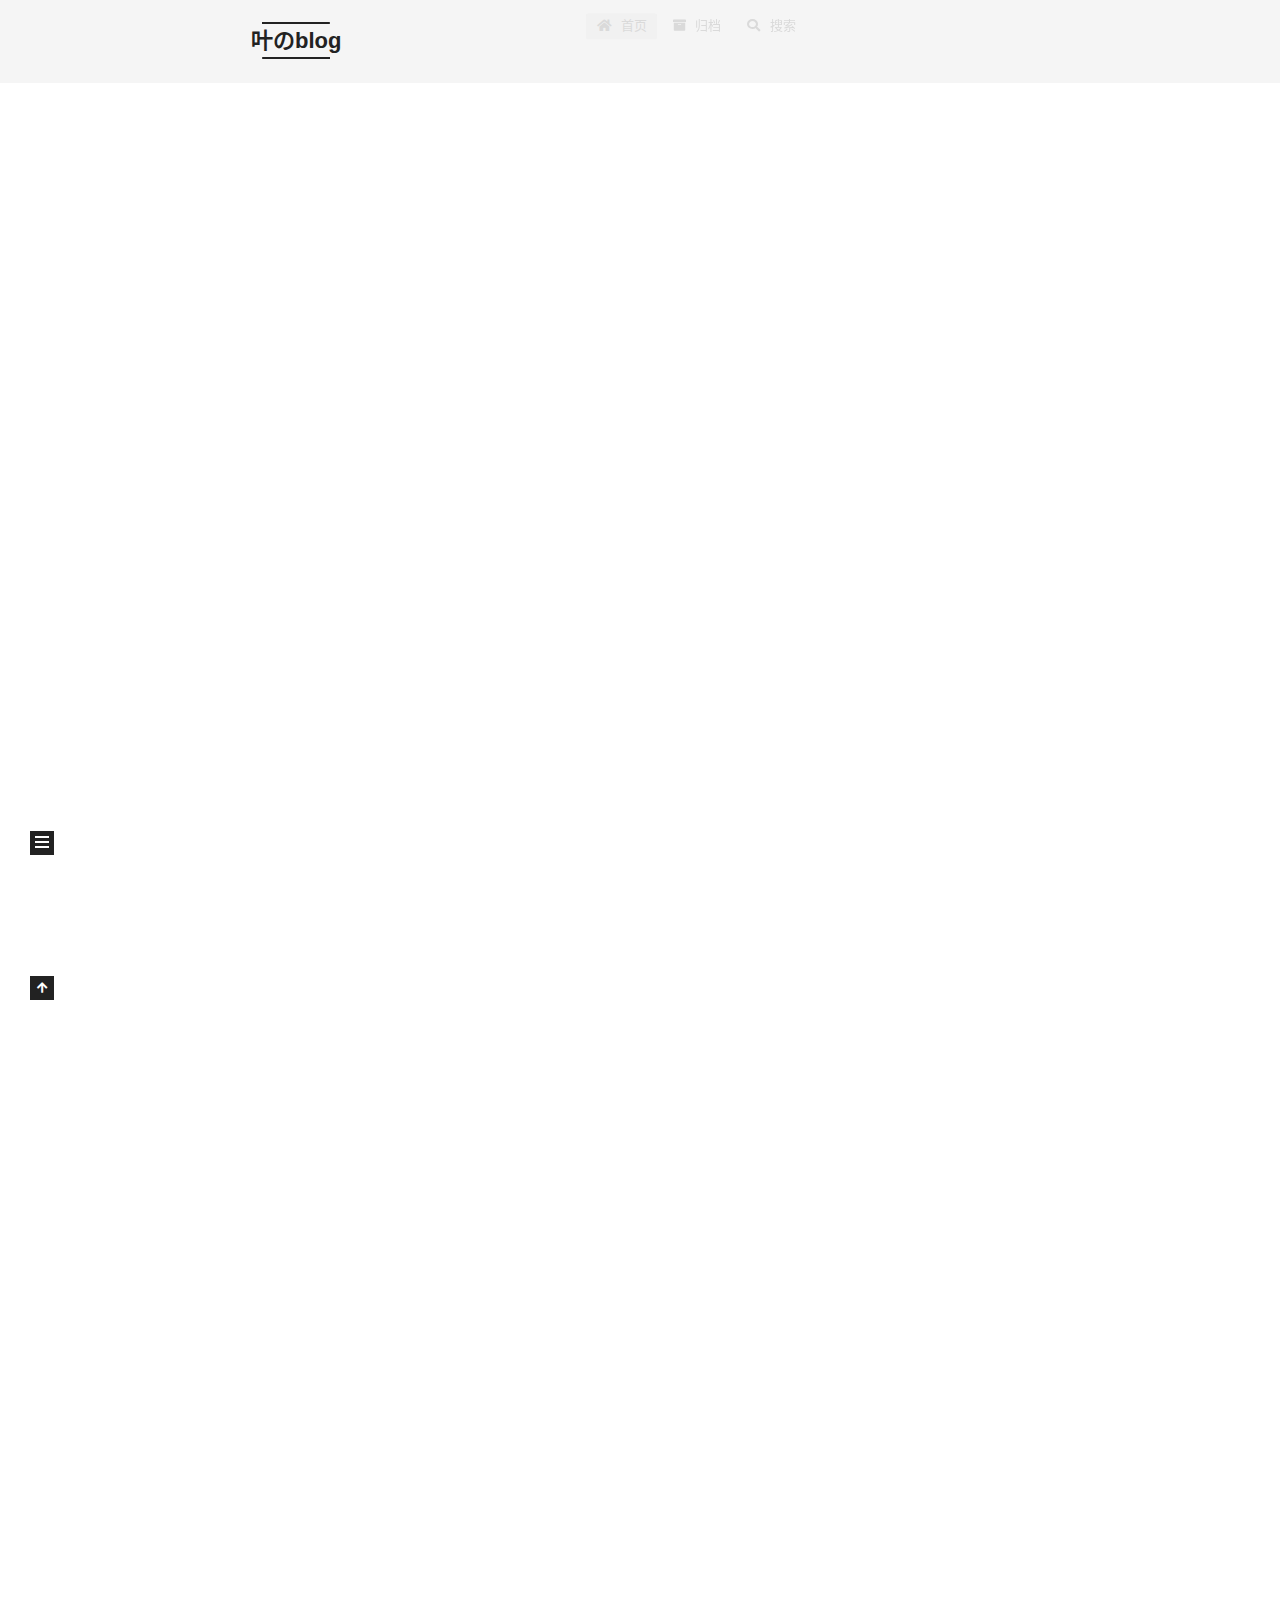
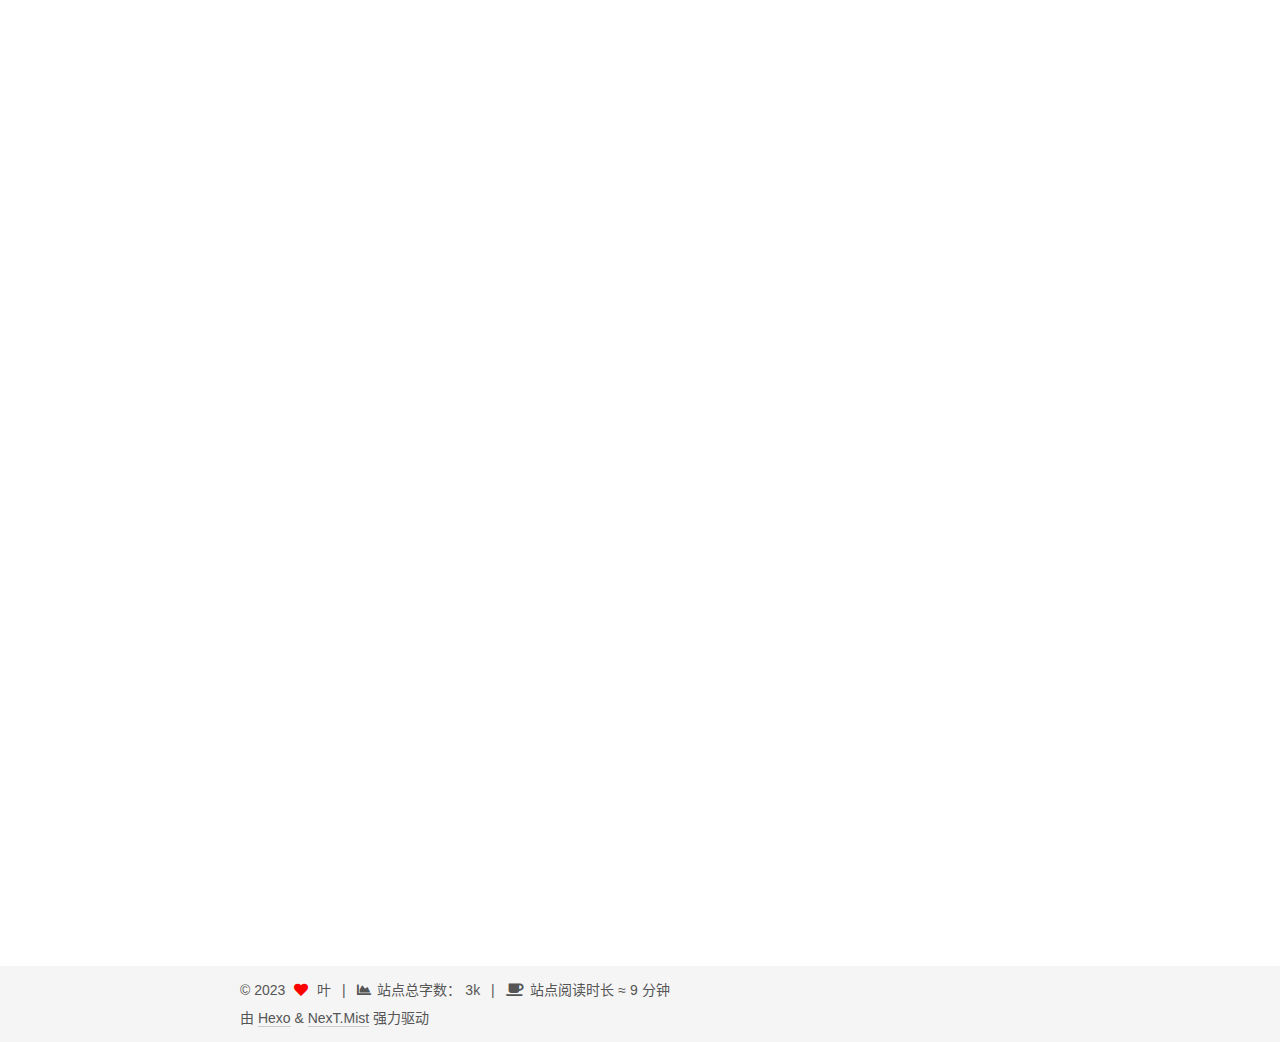
<file: index.html>
<!DOCTYPE html>
<html lang="zh-CN">
<head>
  <meta charset="UTF-8">
<meta name="viewport" content="width=device-width, initial-scale=1, maximum-scale=2">
<meta name="theme-color" content="#222">
<meta name="generator" content="Hexo 6.3.0">
  <link rel="apple-touch-icon" sizes="180x180" href="/images/apple-touch-icon-next.png">
  <link rel="icon" type="image/png" sizes="32x32" href="/images/favicon-32x32-next.png">
  <link rel="icon" type="image/png" sizes="16x16" href="/images/favicon-16x16-next.png">
  <link rel="mask-icon" href="/images/logo.svg" color="#222">

<link rel="stylesheet" href="/css/main.css">


<link rel="stylesheet" href="/lib/font-awesome/css/all.min.css">

<script id="hexo-configurations">
    var NexT = window.NexT || {};
    var CONFIG = {"hostname":"connor-y-s.github.io","root":"/","scheme":"Mist","version":"7.8.0","exturl":false,"sidebar":{"position":"left","display":"post","padding":18,"offset":12,"onmobile":false},"copycode":{"enable":true,"show_result":true,"style":"mac"},"back2top":{"enable":true,"sidebar":false,"scrollpercent":false},"bookmark":{"enable":false,"color":"#222","save":"auto"},"fancybox":false,"mediumzoom":false,"lazyload":false,"pangu":false,"comments":{"style":"tabs","active":"gitalk","storage":true,"lazyload":false,"nav":{"gitalk":{"order":-1}},"activeClass":"gitalk"},"algolia":{"hits":{"per_page":10},"labels":{"input_placeholder":"Search for Posts","hits_empty":"We didn't find any results for the search: ${query}","hits_stats":"${hits} results found in ${time} ms"}},"localsearch":{"enable":true,"trigger":"auto","top_n_per_article":1,"unescape":false,"preload":false},"motion":{"enable":true,"async":false,"transition":{"post_block":"fadeIn","post_header":"slideDownIn","post_body":"slideDownIn","coll_header":"slideLeftIn","sidebar":"slideUpIn"}},"path":"search.xml"};
  </script>

  <meta name="description" content="学习ing">
<meta property="og:type" content="website">
<meta property="og:title" content="叶のblog">
<meta property="og:url" content="https://connor-y-s.github.io/index.html">
<meta property="og:site_name" content="叶のblog">
<meta property="og:description" content="学习ing">
<meta property="og:locale" content="zh_CN">
<meta property="article:author" content="叶">
<meta name="twitter:card" content="summary">

<link rel="canonical" href="https://connor-y-s.github.io/">


<script id="page-configurations">
  // https://hexo.io/docs/variables.html
  CONFIG.page = {
    sidebar: "",
    isHome : true,
    isPost : false,
    lang   : 'zh-CN'
  };
</script>

  <title>叶のblog</title>
  






  <noscript>
  <style>
  .use-motion .brand,
  .use-motion .menu-item,
  .sidebar-inner,
  .use-motion .post-block,
  .use-motion .pagination,
  .use-motion .comments,
  .use-motion .post-header,
  .use-motion .post-body,
  .use-motion .collection-header { opacity: initial; }

  .use-motion .site-title,
  .use-motion .site-subtitle {
    opacity: initial;
    top: initial;
  }

  .use-motion .logo-line-before i { left: initial; }
  .use-motion .logo-line-after i { right: initial; }
  </style>
</noscript>

</head>

<body itemscope itemtype="http://schema.org/WebPage">
  <div class="container use-motion">
    <div class="headband"></div>

    <header class="header" itemscope itemtype="http://schema.org/WPHeader">
      <div class="header-inner"><div class="site-brand-container">
  <div class="site-nav-toggle">
    <div class="toggle" aria-label="切换导航栏">
      <span class="toggle-line toggle-line-first"></span>
      <span class="toggle-line toggle-line-middle"></span>
      <span class="toggle-line toggle-line-last"></span>
    </div>
  </div>

  <div class="site-meta">

    <a href="/" class="brand" rel="start">
      <span class="logo-line-before"><i></i></span>
      <h1 class="site-title">叶のblog</h1>
      <span class="logo-line-after"><i></i></span>
    </a>
  </div>

  <div class="site-nav-right">
    <div class="toggle popup-trigger">
        <i class="fa fa-search fa-fw fa-lg"></i>
    </div>
  </div>
</div>




<nav class="site-nav">
  <ul id="menu" class="main-menu menu">
        <li class="menu-item menu-item-home">

    <a href="/" rel="section"><i class="fa fa-home fa-fw"></i>首页</a>

  </li>
        <li class="menu-item menu-item-archives">

    <a href="/archives/" rel="section"><i class="fa fa-archive fa-fw"></i>归档</a>

  </li>
      <li class="menu-item menu-item-search">
        <a role="button" class="popup-trigger"><i class="fa fa-search fa-fw"></i>搜索
        </a>
      </li>
  </ul>
</nav>



  <div class="search-pop-overlay">
    <div class="popup search-popup">
        <div class="search-header">
  <span class="search-icon">
    <i class="fa fa-search"></i>
  </span>
  <div class="search-input-container">
    <input autocomplete="off" autocapitalize="off"
           placeholder="搜索..." spellcheck="false"
           type="search" class="search-input">
  </div>
  <span class="popup-btn-close">
    <i class="fa fa-times-circle"></i>
  </span>
</div>
<div id="search-result">
  <div id="no-result">
    <i class="fa fa-spinner fa-pulse fa-5x fa-fw"></i>
  </div>
</div>

    </div>
  </div>

</div>
    </header>

    
  <div class="back-to-top">
    <i class="fa fa-arrow-up"></i>
    <span>0%</span>
  </div>


    <main class="main">
      <div class="main-inner">
        <div class="content-wrap">
          

          <div class="content index posts-expand">
            
      
  
  
  <article itemscope itemtype="http://schema.org/Article" class="post-block" lang="zh-CN">
    <link itemprop="mainEntityOfPage" href="https://connor-y-s.github.io/2023/11/24/%E5%B0%8F%E5%B7%A5%E5%85%B7%E6%BA%90%E7%A0%81%E5%88%86%E4%BA%AB/">

    <span hidden itemprop="author" itemscope itemtype="http://schema.org/Person">
      <meta itemprop="image" content="/images/avatar.gif">
      <meta itemprop="name" content="叶">
      <meta itemprop="description" content="学习ing">
    </span>

    <span hidden itemprop="publisher" itemscope itemtype="http://schema.org/Organization">
      <meta itemprop="name" content="叶のblog">
    </span>
      <header class="post-header">
        <h2 class="post-title" itemprop="name headline">
          
            <a href="/2023/11/24/%E5%B0%8F%E5%B7%A5%E5%85%B7%E6%BA%90%E7%A0%81%E5%88%86%E4%BA%AB/" class="post-title-link" itemprop="url">小工具源码分享</a>
        </h2>

        <div class="post-meta">
            <span class="post-meta-item">
              <span class="post-meta-item-icon">
                <i class="far fa-calendar"></i>
              </span>
              <span class="post-meta-item-text">发表于</span>
              

              <time title="创建时间：2023-11-24 22:12:53 / 修改时间：22:16:11" itemprop="dateCreated datePublished" datetime="2023-11-24T22:12:53+08:00">2023-11-24</time>
            </span>

          <br>
            <span class="post-meta-item" title="本文字数">
              <span class="post-meta-item-icon">
                <i class="far fa-file-word"></i>
              </span>
                <span class="post-meta-item-text">本文字数：</span>
              <span>268</span>
            </span>
            <span class="post-meta-item" title="阅读时长">
              <span class="post-meta-item-icon">
                <i class="far fa-clock"></i>
              </span>
                <span class="post-meta-item-text">阅读时长 &asymp;</span>
              <span>1 分钟</span>
            </span>

        </div>
      </header>

    
    
    
    <div class="post-body" itemprop="articleBody">

      
          <p>11位带有*号的数字还原纯数字，个人编程水平较低，望理解</p>
<pre><code>&lt;!DOCTYPE html&gt;
&lt;html&gt;
&lt;head&gt;
  &lt;meta charset=&quot;UTF-8&quot;&gt;
  &lt;style&gt;
    #result &#123;
      margin-top: 10px;
      font-weight: bold;
    &#125;

    #copyButton &#123;
      margin-top: 10px;
    &#125;
  &lt;/style&gt;
&lt;/head&gt;
&lt;body&gt;
  &lt;h2&gt;输入&lt;/h2&gt;
  &lt;label for=&quot;countInput&quot;&gt;请输入数字的个数：&lt;/label&gt;
  &lt;input type=&quot;number&quot; id=&quot;countInput&quot;&gt;
  &lt;br&gt;
  &lt;label for=&quot;numbersInput&quot;&gt;请输入11位*加数字的组合（用逗号分隔）：&lt;/label&gt;
  &lt;input type=&quot;text&quot; id=&quot;numbersInput&quot;&gt;
  &lt;br&gt;
  &lt;button onclick=&quot;generateNumbers()&quot;&gt;生成&lt;/button&gt;

  &lt;h2&gt;输出&lt;/h2&gt;
  &lt;div id=&quot;result&quot;&gt;&lt;/div&gt;
  &lt;button id=&quot;copyButton&quot; onclick=&quot;copyResult()&quot;&gt;复制结果&lt;/button&gt;

  &lt;script&gt;
    function generateNumbers() &#123;
      var count = parseInt(document.getElementById(&#39;countInput&#39;).value);
      var numbersInput = document.getElementById(&#39;numbersInput&#39;).value;
      var numbers = numbersInput.split(&#39;,&#39;);

      var result = [];

      // 遍历每个11位数字组合
      for (var i = 0; i &lt; numbers.length; i++) &#123;
        var number = numbers[i];
        var asteriskIndex = number.indexOf(&#39;*&#39;);
        var newNumberPrefix = number.slice(0, asteriskIndex);
        var newNumberSuffix = number.slice(asteriskIndex + 1);

        // 将*的位置替换成0到9的数字
        for (var j = 0; j &lt; 10; j++) &#123;
          var newNumber = newNumberPrefix + j + newNumberSuffix;
          result.push(newNumber);
        &#125;
      &#125;

      // 显示结果
      var resultDiv = document.getElementById(&#39;result&#39;);
      resultDiv.innerHTML = result.join(&#39;&lt;br&gt;&#39;);

      // 显示复制按钮
      var copyButton = document.getElementById(&#39;copyButton&#39;);
      copyButton.style.display = &#39;block&#39;;
    &#125;

    function copyResult() &#123;
      var resultDiv = document.getElementById(&#39;result&#39;);
      var range = document.createRange();
      range.selectNodeContents(resultDiv);
      window.getSelection().removeAllRanges();
      window.getSelection().addRange(range);
      document.execCommand(&#39;copy&#39;);
      window.getSelection().removeAllRanges();

      alert(&#39;结果已复制到剪贴板！&#39;);
    &#125;
  &lt;/script&gt;
&lt;/body&gt;
&lt;/html&gt;
</code></pre>
<p><strong>这段代码一下只能消除一个*号</strong></p>
          <!--noindex-->
            <div class="post-button">
              <a class="btn" href="/2023/11/24/%E5%B0%8F%E5%B7%A5%E5%85%B7%E6%BA%90%E7%A0%81%E5%88%86%E4%BA%AB/#more" rel="contents">
                阅读全文 &raquo;
              </a>
            </div>
          <!--/noindex-->
        
      
    </div>

    
    
    
      <footer class="post-footer">
        <div class="post-eof"></div>
      </footer>
  </article>
  
  
  

      
  
  
  <article itemscope itemtype="http://schema.org/Article" class="post-block" lang="zh-CN">
    <link itemprop="mainEntityOfPage" href="https://connor-y-s.github.io/2023/11/11/linux-kde%E4%B8%8Bjetbrains%E5%AE%89%E8%A3%85%E5%B9%B6%E9%85%8D%E7%BD%AE%E8%8F%9C%E5%8D%95%E5%9B%BE%E6%A0%87/">

    <span hidden itemprop="author" itemscope itemtype="http://schema.org/Person">
      <meta itemprop="image" content="/images/avatar.gif">
      <meta itemprop="name" content="叶">
      <meta itemprop="description" content="学习ing">
    </span>

    <span hidden itemprop="publisher" itemscope itemtype="http://schema.org/Organization">
      <meta itemprop="name" content="叶のblog">
    </span>
      <header class="post-header">
        <h2 class="post-title" itemprop="name headline">
          
            <a href="/2023/11/11/linux-kde%E4%B8%8Bjetbrains%E5%AE%89%E8%A3%85%E5%B9%B6%E9%85%8D%E7%BD%AE%E8%8F%9C%E5%8D%95%E5%9B%BE%E6%A0%87/" class="post-title-link" itemprop="url">linux+kde下jetbrains安装并配置菜单图标</a>
        </h2>

        <div class="post-meta">
            <span class="post-meta-item">
              <span class="post-meta-item-icon">
                <i class="far fa-calendar"></i>
              </span>
              <span class="post-meta-item-text">发表于</span>

              <time title="创建时间：2023-11-11 15:14:02" itemprop="dateCreated datePublished" datetime="2023-11-11T15:14:02+08:00">2023-11-11</time>
            </span>
              <span class="post-meta-item">
                <span class="post-meta-item-icon">
                  <i class="far fa-calendar-check"></i>
                </span>
                <span class="post-meta-item-text">更新于</span>
                <time title="修改时间：2023-11-18 09:33:06" itemprop="dateModified" datetime="2023-11-18T09:33:06+08:00">2023-11-18</time>
              </span>

          <br>
            <span class="post-meta-item" title="本文字数">
              <span class="post-meta-item-icon">
                <i class="far fa-file-word"></i>
              </span>
                <span class="post-meta-item-text">本文字数：</span>
              <span>210</span>
            </span>
            <span class="post-meta-item" title="阅读时长">
              <span class="post-meta-item-icon">
                <i class="far fa-clock"></i>
              </span>
                <span class="post-meta-item-text">阅读时长 &asymp;</span>
              <span>1 分钟</span>
            </span>

        </div>
      </header>

    
    
    
    <div class="post-body" itemprop="articleBody">

      
          <p>为了在linux上使用jetbrains系列开发工具，本文介绍如何在linux下安装jetbrains系列工具</p>
<p>作者系统及kde配置</p>
<pre><code>Operating System: Debian GNU/Linux 12
KDE Plasma Version: 5.27.5
KDE Frameworks Version: 5.103.0
Qt Version: 5.15.8
Kernel Version: 6.1.0-13-amd64 (64-bit)
</code></pre>
          <!--noindex-->
            <div class="post-button">
              <a class="btn" href="/2023/11/11/linux-kde%E4%B8%8Bjetbrains%E5%AE%89%E8%A3%85%E5%B9%B6%E9%85%8D%E7%BD%AE%E8%8F%9C%E5%8D%95%E5%9B%BE%E6%A0%87/#more" rel="contents">
                阅读全文 &raquo;
              </a>
            </div>
          <!--/noindex-->
        
      
    </div>

    
    
    
      <footer class="post-footer">
        <div class="post-eof"></div>
      </footer>
  </article>
  
  
  

      
  
  
  <article itemscope itemtype="http://schema.org/Article" class="post-block" lang="zh-CN">
    <link itemprop="mainEntityOfPage" href="https://connor-y-s.github.io/2023/11/05/linux%E4%B8%8BProxyChains+%E7%BD%91%E7%BB%9C%E4%BB%A3%E7%90%86%E5%B7%A5%E5%85%B7%E5%8A%A0%E9%80%9F%E4%B8%8B%E8%BD%BD%E5%B7%A5%E5%85%B7%E9%85%8D%E7%BD%AE%E6%95%99%E7%A8%8B/">

    <span hidden itemprop="author" itemscope itemtype="http://schema.org/Person">
      <meta itemprop="image" content="/images/avatar.gif">
      <meta itemprop="name" content="叶">
      <meta itemprop="description" content="学习ing">
    </span>

    <span hidden itemprop="publisher" itemscope itemtype="http://schema.org/Organization">
      <meta itemprop="name" content="叶のblog">
    </span>
      <header class="post-header">
        <h2 class="post-title" itemprop="name headline">
          
            <a href="/2023/11/05/linux%E4%B8%8BProxyChains+%E7%BD%91%E7%BB%9C%E4%BB%A3%E7%90%86%E5%B7%A5%E5%85%B7%E5%8A%A0%E9%80%9F%E4%B8%8B%E8%BD%BD%E5%B7%A5%E5%85%B7%E9%85%8D%E7%BD%AE%E6%95%99%E7%A8%8B/" class="post-title-link" itemprop="url">linux下ProxyChains+clash加速下载工具配置教程</a>
        </h2>

        <div class="post-meta">
            <span class="post-meta-item">
              <span class="post-meta-item-icon">
                <i class="far fa-calendar"></i>
              </span>
              <span class="post-meta-item-text">发表于</span>

              <time title="创建时间：2023-11-05 10:40:16" itemprop="dateCreated datePublished" datetime="2023-11-05T10:40:16+08:00">2023-11-05</time>
            </span>
              <span class="post-meta-item">
                <span class="post-meta-item-icon">
                  <i class="far fa-calendar-check"></i>
                </span>
                <span class="post-meta-item-text">更新于</span>
                <time title="修改时间：2023-11-18 09:33:06" itemprop="dateModified" datetime="2023-11-18T09:33:06+08:00">2023-11-18</time>
              </span>

          <br>
            <span class="post-meta-item" title="本文字数">
              <span class="post-meta-item-icon">
                <i class="far fa-file-word"></i>
              </span>
                <span class="post-meta-item-text">本文字数：</span>
              <span>2.1k</span>
            </span>
            <span class="post-meta-item" title="阅读时长">
              <span class="post-meta-item-icon">
                <i class="far fa-clock"></i>
              </span>
                <span class="post-meta-item-text">阅读时长 &asymp;</span>
              <span>7 分钟</span>
            </span>

        </div>
      </header>

    
    
    
    <div class="post-body" itemprop="articleBody">

      
          <p>为了在 Linux 中使用命令行代理，本文介绍如何安装并配置 ProxyChains 本地代理。</p>
<p>ProxyChains 在 GitHub 上开源，项目地址：<a target="_blank" rel="noopener" href="https://github.com/rofl0r/proxychains-ng">proxychains-ng</a>。</p>
<p>配置成功后，只需要在需要走代理的命令前加上 proxychains 即可，例如：</p>
          <!--noindex-->
            <div class="post-button">
              <a class="btn" href="/2023/11/05/linux%E4%B8%8BProxyChains+%E7%BD%91%E7%BB%9C%E4%BB%A3%E7%90%86%E5%B7%A5%E5%85%B7%E5%8A%A0%E9%80%9F%E4%B8%8B%E8%BD%BD%E5%B7%A5%E5%85%B7%E9%85%8D%E7%BD%AE%E6%95%99%E7%A8%8B/#more" rel="contents">
                阅读全文 &raquo;
              </a>
            </div>
          <!--/noindex-->
        
      
    </div>

    
    
    
      <footer class="post-footer">
        <div class="post-eof"></div>
      </footer>
  </article>
  
  
  

      
  
  
  <article itemscope itemtype="http://schema.org/Article" class="post-block" lang="zh-CN">
    <link itemprop="mainEntityOfPage" href="https://connor-y-s.github.io/2023/10/29/Hello-world/">

    <span hidden itemprop="author" itemscope itemtype="http://schema.org/Person">
      <meta itemprop="image" content="/images/avatar.gif">
      <meta itemprop="name" content="叶">
      <meta itemprop="description" content="学习ing">
    </span>

    <span hidden itemprop="publisher" itemscope itemtype="http://schema.org/Organization">
      <meta itemprop="name" content="叶のblog">
    </span>
      <header class="post-header">
        <h2 class="post-title" itemprop="name headline">
          
            <a href="/2023/10/29/Hello-world/" class="post-title-link" itemprop="url">Hello world</a>
        </h2>

        <div class="post-meta">
            <span class="post-meta-item">
              <span class="post-meta-item-icon">
                <i class="far fa-calendar"></i>
              </span>
              <span class="post-meta-item-text">发表于</span>

              <time title="创建时间：2023-10-29 17:04:47" itemprop="dateCreated datePublished" datetime="2023-10-29T17:04:47+08:00">2023-10-29</time>
            </span>
              <span class="post-meta-item">
                <span class="post-meta-item-icon">
                  <i class="far fa-calendar-check"></i>
                </span>
                <span class="post-meta-item-text">更新于</span>
                <time title="修改时间：2023-11-18 09:29:06" itemprop="dateModified" datetime="2023-11-18T09:29:06+08:00">2023-11-18</time>
              </span>

          <br>
            <span class="post-meta-item" title="本文字数">
              <span class="post-meta-item-icon">
                <i class="far fa-file-word"></i>
              </span>
                <span class="post-meta-item-text">本文字数：</span>
              <span>99</span>
            </span>
            <span class="post-meta-item" title="阅读时长">
              <span class="post-meta-item-icon">
                <i class="far fa-clock"></i>
              </span>
                <span class="post-meta-item-text">阅读时长 &asymp;</span>
              <span>1 分钟</span>
            </span>

        </div>
      </header>

    
    
    
    <div class="post-body" itemprop="articleBody">

      
          <h1 id="hello"><a href="#hello" class="headerlink" title="hello"></a>hello</h1><p>部署github-pages差不多一个多月了，找了很多还是决定用hexo+next的方式部署blog</p>
<h1 id="个人简介"><a href="#个人简介" class="headerlink" title="个人简介"></a>个人简介</h1>
          <!--noindex-->
            <div class="post-button">
              <a class="btn" href="/2023/10/29/Hello-world/#more" rel="contents">
                阅读全文 &raquo;
              </a>
            </div>
          <!--/noindex-->
        
      
    </div>

    
    
    
      <footer class="post-footer">
        <div class="post-eof"></div>
      </footer>
  </article>
  
  
  


  



          </div>
          

<script>
  window.addEventListener('tabs:register', () => {
    let { activeClass } = CONFIG.comments;
    if (CONFIG.comments.storage) {
      activeClass = localStorage.getItem('comments_active') || activeClass;
    }
    if (activeClass) {
      let activeTab = document.querySelector(`a[href="#comment-${activeClass}"]`);
      if (activeTab) {
        activeTab.click();
      }
    }
  });
  if (CONFIG.comments.storage) {
    window.addEventListener('tabs:click', event => {
      if (!event.target.matches('.tabs-comment .tab-content .tab-pane')) return;
      let commentClass = event.target.classList[1];
      localStorage.setItem('comments_active', commentClass);
    });
  }
</script>

        </div>
          
  
  <div class="toggle sidebar-toggle">
    <span class="toggle-line toggle-line-first"></span>
    <span class="toggle-line toggle-line-middle"></span>
    <span class="toggle-line toggle-line-last"></span>
  </div>

  <aside class="sidebar">
    <div class="sidebar-inner">

      <ul class="sidebar-nav motion-element">
        <li class="sidebar-nav-toc">
          文章目录
        </li>
        <li class="sidebar-nav-overview">
          站点概览
        </li>
      </ul>

      <!--noindex-->
      <div class="post-toc-wrap sidebar-panel">
      </div>
      <!--/noindex-->

      <div class="site-overview-wrap sidebar-panel">
        <div class="site-author motion-element" itemprop="author" itemscope itemtype="http://schema.org/Person">
  <p class="site-author-name" itemprop="name">叶</p>
  <div class="site-description" itemprop="description">学习ing</div>
</div>
<div class="site-state-wrap motion-element">
  <nav class="site-state">
      <div class="site-state-item site-state-posts">
          <a href="/archives/">
        
          <span class="site-state-item-count">4</span>
          <span class="site-state-item-name">日志</span>
        </a>
      </div>
      <div class="site-state-item site-state-tags">
        <span class="site-state-item-count">1</span>
        <span class="site-state-item-name">标签</span>
      </div>
  </nav>
</div>
  <div class="cc-license motion-element" itemprop="license">
    <a href="https://creativecommons.org/licenses/by-nc-sa/4.0/" class="cc-opacity" rel="noopener" target="_blank"><img src="/images/cc-by-nc-sa.svg" alt="Creative Commons"></a>
  </div>



      </div>

    </div>
  </aside>
  <div id="sidebar-dimmer"></div>


      </div>
    </main>

    <footer class="footer">
      <div class="footer-inner">
        

        

<div class="copyright">
  
  &copy; 
  <span itemprop="copyrightYear">2023</span>
  <span class="with-love">
    <i class="fa fa-heart"></i>
  </span>
  <span class="author" itemprop="copyrightHolder">叶</span>
    <span class="post-meta-divider">|</span>
    <span class="post-meta-item-icon">
      <i class="fa fa-chart-area"></i>
    </span>
      <span class="post-meta-item-text">站点总字数：</span>
    <span title="站点总字数">3k</span>
    <span class="post-meta-divider">|</span>
    <span class="post-meta-item-icon">
      <i class="fa fa-coffee"></i>
    </span>
      <span class="post-meta-item-text">站点阅读时长 &asymp;</span>
    <span title="站点阅读时长">9 分钟</span>
</div>
  <div class="powered-by">由 <a href="https://hexo.io/" class="theme-link" rel="noopener" target="_blank">Hexo</a> & <a href="https://mist.theme-next.org/" class="theme-link" rel="noopener" target="_blank">NexT.Mist</a> 强力驱动
  </div>

        








      </div>
    </footer>
  </div>

  
  <script src="/lib/anime.min.js"></script>
  <script src="/lib/velocity/velocity.min.js"></script>
  <script src="/lib/velocity/velocity.ui.min.js"></script>

<script src="/js/utils.js"></script>

<script src="/js/motion.js"></script>


<script src="/js/schemes/muse.js"></script>


<script src="/js/next-boot.js"></script>




  




  
<script src="/js/local-search.js"></script>













  

  


</body>
</html>
</file>
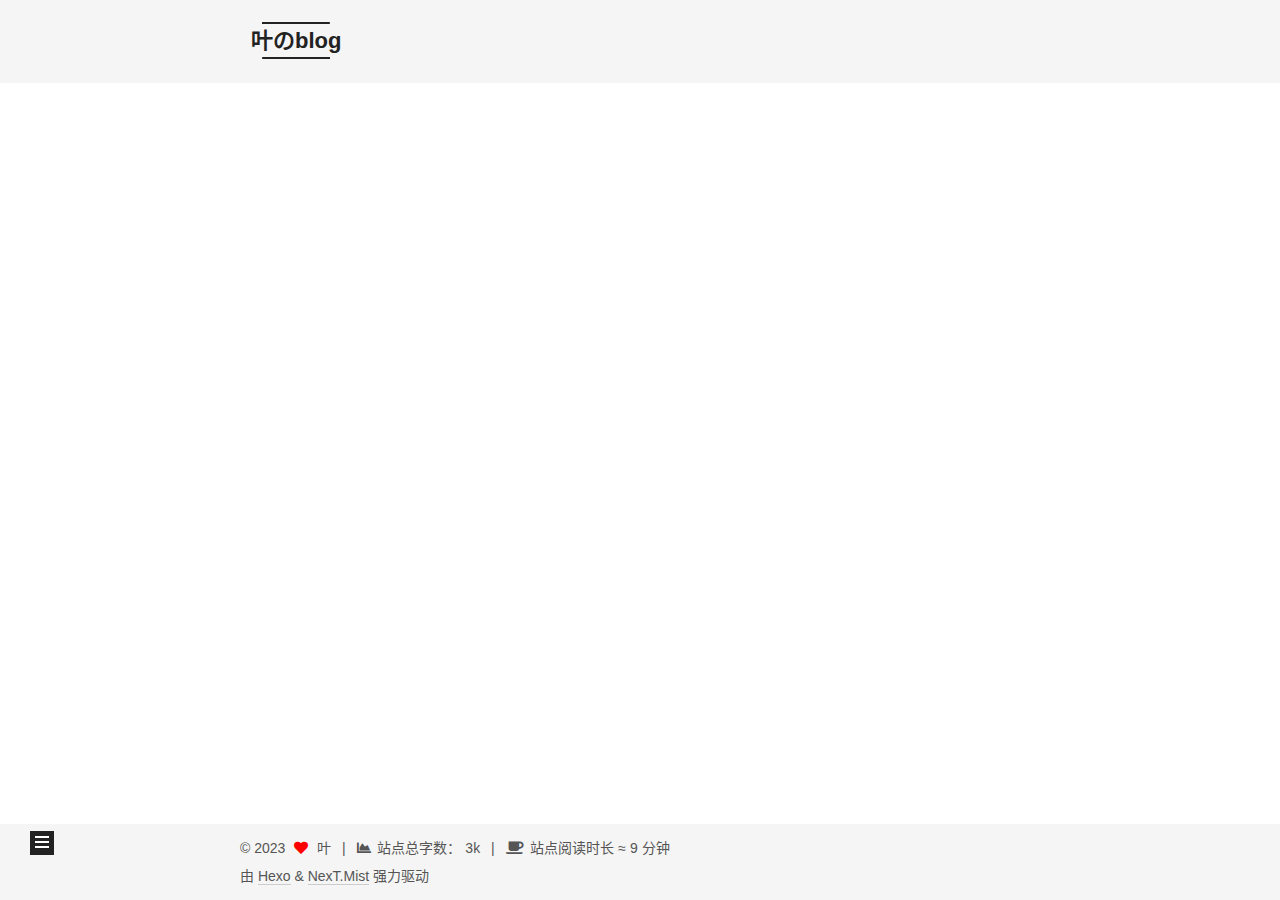
<file: archives/index.html>
<!DOCTYPE html>
<html lang="zh-CN">
<head>
  <meta charset="UTF-8">
<meta name="viewport" content="width=device-width, initial-scale=1, maximum-scale=2">
<meta name="theme-color" content="#222">
<meta name="generator" content="Hexo 6.3.0">
  <link rel="apple-touch-icon" sizes="180x180" href="/images/apple-touch-icon-next.png">
  <link rel="icon" type="image/png" sizes="32x32" href="/images/favicon-32x32-next.png">
  <link rel="icon" type="image/png" sizes="16x16" href="/images/favicon-16x16-next.png">
  <link rel="mask-icon" href="/images/logo.svg" color="#222">

<link rel="stylesheet" href="/css/main.css">


<link rel="stylesheet" href="/lib/font-awesome/css/all.min.css">

<script id="hexo-configurations">
    var NexT = window.NexT || {};
    var CONFIG = {"hostname":"connor-y-s.github.io","root":"/","scheme":"Mist","version":"7.8.0","exturl":false,"sidebar":{"position":"left","display":"post","padding":18,"offset":12,"onmobile":false},"copycode":{"enable":true,"show_result":true,"style":"mac"},"back2top":{"enable":true,"sidebar":false,"scrollpercent":false},"bookmark":{"enable":false,"color":"#222","save":"auto"},"fancybox":false,"mediumzoom":false,"lazyload":false,"pangu":false,"comments":{"style":"tabs","active":"gitalk","storage":true,"lazyload":false,"nav":{"gitalk":{"order":-1}},"activeClass":"gitalk"},"algolia":{"hits":{"per_page":10},"labels":{"input_placeholder":"Search for Posts","hits_empty":"We didn't find any results for the search: ${query}","hits_stats":"${hits} results found in ${time} ms"}},"localsearch":{"enable":true,"trigger":"auto","top_n_per_article":1,"unescape":false,"preload":false},"motion":{"enable":true,"async":false,"transition":{"post_block":"fadeIn","post_header":"slideDownIn","post_body":"slideDownIn","coll_header":"slideLeftIn","sidebar":"slideUpIn"}},"path":"search.xml"};
  </script>

  <meta name="description" content="学习ing">
<meta property="og:type" content="website">
<meta property="og:title" content="叶のblog">
<meta property="og:url" content="https://connor-y-s.github.io/archives/index.html">
<meta property="og:site_name" content="叶のblog">
<meta property="og:description" content="学习ing">
<meta property="og:locale" content="zh_CN">
<meta property="article:author" content="叶">
<meta name="twitter:card" content="summary">

<link rel="canonical" href="https://connor-y-s.github.io/archives/">


<script id="page-configurations">
  // https://hexo.io/docs/variables.html
  CONFIG.page = {
    sidebar: "",
    isHome : false,
    isPost : false,
    lang   : 'zh-CN'
  };
</script>

  <title>归档 | 叶のblog</title>
  






  <noscript>
  <style>
  .use-motion .brand,
  .use-motion .menu-item,
  .sidebar-inner,
  .use-motion .post-block,
  .use-motion .pagination,
  .use-motion .comments,
  .use-motion .post-header,
  .use-motion .post-body,
  .use-motion .collection-header { opacity: initial; }

  .use-motion .site-title,
  .use-motion .site-subtitle {
    opacity: initial;
    top: initial;
  }

  .use-motion .logo-line-before i { left: initial; }
  .use-motion .logo-line-after i { right: initial; }
  </style>
</noscript>

</head>

<body itemscope itemtype="http://schema.org/WebPage">
  <div class="container use-motion">
    <div class="headband"></div>

    <header class="header" itemscope itemtype="http://schema.org/WPHeader">
      <div class="header-inner"><div class="site-brand-container">
  <div class="site-nav-toggle">
    <div class="toggle" aria-label="切换导航栏">
      <span class="toggle-line toggle-line-first"></span>
      <span class="toggle-line toggle-line-middle"></span>
      <span class="toggle-line toggle-line-last"></span>
    </div>
  </div>

  <div class="site-meta">

    <a href="/" class="brand" rel="start">
      <span class="logo-line-before"><i></i></span>
      <h1 class="site-title">叶のblog</h1>
      <span class="logo-line-after"><i></i></span>
    </a>
  </div>

  <div class="site-nav-right">
    <div class="toggle popup-trigger">
        <i class="fa fa-search fa-fw fa-lg"></i>
    </div>
  </div>
</div>




<nav class="site-nav">
  <ul id="menu" class="main-menu menu">
        <li class="menu-item menu-item-home">

    <a href="/" rel="section"><i class="fa fa-home fa-fw"></i>首页</a>

  </li>
        <li class="menu-item menu-item-archives">

    <a href="/archives/" rel="section"><i class="fa fa-archive fa-fw"></i>归档</a>

  </li>
      <li class="menu-item menu-item-search">
        <a role="button" class="popup-trigger"><i class="fa fa-search fa-fw"></i>搜索
        </a>
      </li>
  </ul>
</nav>



  <div class="search-pop-overlay">
    <div class="popup search-popup">
        <div class="search-header">
  <span class="search-icon">
    <i class="fa fa-search"></i>
  </span>
  <div class="search-input-container">
    <input autocomplete="off" autocapitalize="off"
           placeholder="搜索..." spellcheck="false"
           type="search" class="search-input">
  </div>
  <span class="popup-btn-close">
    <i class="fa fa-times-circle"></i>
  </span>
</div>
<div id="search-result">
  <div id="no-result">
    <i class="fa fa-spinner fa-pulse fa-5x fa-fw"></i>
  </div>
</div>

    </div>
  </div>

</div>
    </header>

    
  <div class="back-to-top">
    <i class="fa fa-arrow-up"></i>
    <span>0%</span>
  </div>


    <main class="main">
      <div class="main-inner">
        <div class="content-wrap">
          

          <div class="content archive">
            

  
  
  
  <div class="post-block">
    <div class="posts-collapse">
      <div class="collection-title">
        <span class="collection-header">嗯..! 目前共计 4 篇日志。 继续努力。</span>
      </div>

      
    <div class="collection-year">
      <span class="collection-header">2023</span>
    </div>

  <article itemscope itemtype="http://schema.org/Article">
    <header class="post-header">

      <div class="post-meta">
        <time itemprop="dateCreated"
              datetime="2023-11-24T22:12:53+08:00"
              content="2023-11-24">
          11-24
        </time>
      </div>

      <div class="post-title">
          <a class="post-title-link" href="/2023/11/24/%E5%B0%8F%E5%B7%A5%E5%85%B7%E6%BA%90%E7%A0%81%E5%88%86%E4%BA%AB/" itemprop="url">
            <span itemprop="name">小工具源码分享</span>
          </a>
      </div>

    </header>
  </article>

  <article itemscope itemtype="http://schema.org/Article">
    <header class="post-header">

      <div class="post-meta">
        <time itemprop="dateCreated"
              datetime="2023-11-11T15:14:02+08:00"
              content="2023-11-11">
          11-11
        </time>
      </div>

      <div class="post-title">
          <a class="post-title-link" href="/2023/11/11/linux-kde%E4%B8%8Bjetbrains%E5%AE%89%E8%A3%85%E5%B9%B6%E9%85%8D%E7%BD%AE%E8%8F%9C%E5%8D%95%E5%9B%BE%E6%A0%87/" itemprop="url">
            <span itemprop="name">linux+kde下jetbrains安装并配置菜单图标</span>
          </a>
      </div>

    </header>
  </article>

  <article itemscope itemtype="http://schema.org/Article">
    <header class="post-header">

      <div class="post-meta">
        <time itemprop="dateCreated"
              datetime="2023-11-05T10:40:16+08:00"
              content="2023-11-05">
          11-05
        </time>
      </div>

      <div class="post-title">
          <a class="post-title-link" href="/2023/11/05/linux%E4%B8%8BProxyChains+%E7%BD%91%E7%BB%9C%E4%BB%A3%E7%90%86%E5%B7%A5%E5%85%B7%E5%8A%A0%E9%80%9F%E4%B8%8B%E8%BD%BD%E5%B7%A5%E5%85%B7%E9%85%8D%E7%BD%AE%E6%95%99%E7%A8%8B/" itemprop="url">
            <span itemprop="name">linux下ProxyChains+clash加速下载工具配置教程</span>
          </a>
      </div>

    </header>
  </article>

  <article itemscope itemtype="http://schema.org/Article">
    <header class="post-header">

      <div class="post-meta">
        <time itemprop="dateCreated"
              datetime="2023-10-29T17:04:47+08:00"
              content="2023-10-29">
          10-29
        </time>
      </div>

      <div class="post-title">
          <a class="post-title-link" href="/2023/10/29/Hello-world/" itemprop="url">
            <span itemprop="name">Hello world</span>
          </a>
      </div>

    </header>
  </article>


    </div>
  </div>
  
  
  

  



          </div>
          

<script>
  window.addEventListener('tabs:register', () => {
    let { activeClass } = CONFIG.comments;
    if (CONFIG.comments.storage) {
      activeClass = localStorage.getItem('comments_active') || activeClass;
    }
    if (activeClass) {
      let activeTab = document.querySelector(`a[href="#comment-${activeClass}"]`);
      if (activeTab) {
        activeTab.click();
      }
    }
  });
  if (CONFIG.comments.storage) {
    window.addEventListener('tabs:click', event => {
      if (!event.target.matches('.tabs-comment .tab-content .tab-pane')) return;
      let commentClass = event.target.classList[1];
      localStorage.setItem('comments_active', commentClass);
    });
  }
</script>

        </div>
          
  
  <div class="toggle sidebar-toggle">
    <span class="toggle-line toggle-line-first"></span>
    <span class="toggle-line toggle-line-middle"></span>
    <span class="toggle-line toggle-line-last"></span>
  </div>

  <aside class="sidebar">
    <div class="sidebar-inner">

      <ul class="sidebar-nav motion-element">
        <li class="sidebar-nav-toc">
          文章目录
        </li>
        <li class="sidebar-nav-overview">
          站点概览
        </li>
      </ul>

      <!--noindex-->
      <div class="post-toc-wrap sidebar-panel">
      </div>
      <!--/noindex-->

      <div class="site-overview-wrap sidebar-panel">
        <div class="site-author motion-element" itemprop="author" itemscope itemtype="http://schema.org/Person">
  <p class="site-author-name" itemprop="name">叶</p>
  <div class="site-description" itemprop="description">学习ing</div>
</div>
<div class="site-state-wrap motion-element">
  <nav class="site-state">
      <div class="site-state-item site-state-posts">
          <a href="/archives/">
        
          <span class="site-state-item-count">4</span>
          <span class="site-state-item-name">日志</span>
        </a>
      </div>
      <div class="site-state-item site-state-tags">
        <span class="site-state-item-count">1</span>
        <span class="site-state-item-name">标签</span>
      </div>
  </nav>
</div>
  <div class="cc-license motion-element" itemprop="license">
    <a href="https://creativecommons.org/licenses/by-nc-sa/4.0/" class="cc-opacity" rel="noopener" target="_blank"><img src="/images/cc-by-nc-sa.svg" alt="Creative Commons"></a>
  </div>



      </div>

    </div>
  </aside>
  <div id="sidebar-dimmer"></div>


      </div>
    </main>

    <footer class="footer">
      <div class="footer-inner">
        

        

<div class="copyright">
  
  &copy; 
  <span itemprop="copyrightYear">2023</span>
  <span class="with-love">
    <i class="fa fa-heart"></i>
  </span>
  <span class="author" itemprop="copyrightHolder">叶</span>
    <span class="post-meta-divider">|</span>
    <span class="post-meta-item-icon">
      <i class="fa fa-chart-area"></i>
    </span>
      <span class="post-meta-item-text">站点总字数：</span>
    <span title="站点总字数">3k</span>
    <span class="post-meta-divider">|</span>
    <span class="post-meta-item-icon">
      <i class="fa fa-coffee"></i>
    </span>
      <span class="post-meta-item-text">站点阅读时长 &asymp;</span>
    <span title="站点阅读时长">9 分钟</span>
</div>
  <div class="powered-by">由 <a href="https://hexo.io/" class="theme-link" rel="noopener" target="_blank">Hexo</a> & <a href="https://mist.theme-next.org/" class="theme-link" rel="noopener" target="_blank">NexT.Mist</a> 强力驱动
  </div>

        








      </div>
    </footer>
  </div>

  
  <script src="/lib/anime.min.js"></script>
  <script src="/lib/velocity/velocity.min.js"></script>
  <script src="/lib/velocity/velocity.ui.min.js"></script>

<script src="/js/utils.js"></script>

<script src="/js/motion.js"></script>


<script src="/js/schemes/muse.js"></script>


<script src="/js/next-boot.js"></script>




  




  
<script src="/js/local-search.js"></script>













  

  


</body>
</html>
</file>
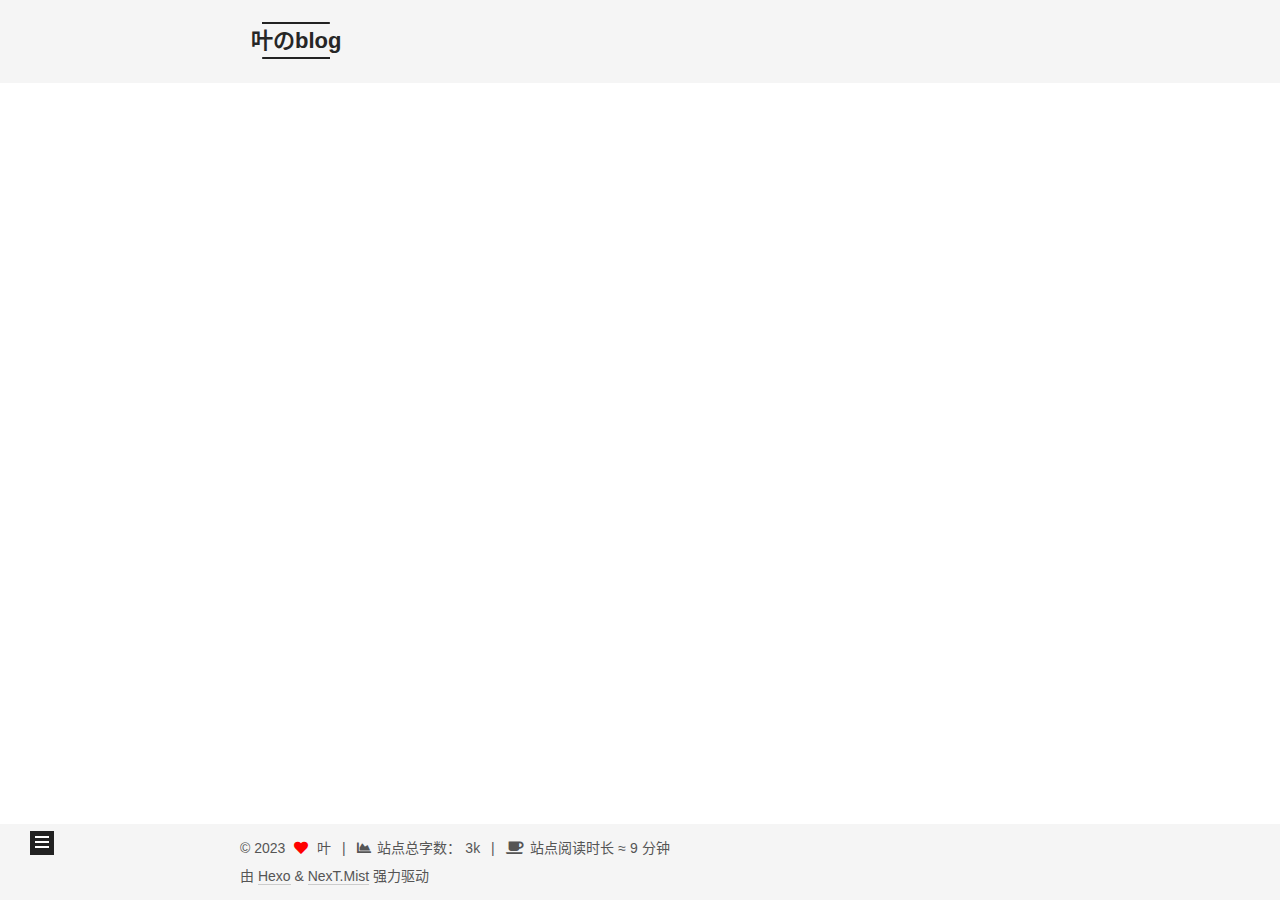
<file: archives/2023/index.html>
<!DOCTYPE html>
<html lang="zh-CN">
<head>
  <meta charset="UTF-8">
<meta name="viewport" content="width=device-width, initial-scale=1, maximum-scale=2">
<meta name="theme-color" content="#222">
<meta name="generator" content="Hexo 6.3.0">
  <link rel="apple-touch-icon" sizes="180x180" href="/images/apple-touch-icon-next.png">
  <link rel="icon" type="image/png" sizes="32x32" href="/images/favicon-32x32-next.png">
  <link rel="icon" type="image/png" sizes="16x16" href="/images/favicon-16x16-next.png">
  <link rel="mask-icon" href="/images/logo.svg" color="#222">

<link rel="stylesheet" href="/css/main.css">


<link rel="stylesheet" href="/lib/font-awesome/css/all.min.css">

<script id="hexo-configurations">
    var NexT = window.NexT || {};
    var CONFIG = {"hostname":"connor-y-s.github.io","root":"/","scheme":"Mist","version":"7.8.0","exturl":false,"sidebar":{"position":"left","display":"post","padding":18,"offset":12,"onmobile":false},"copycode":{"enable":true,"show_result":true,"style":"mac"},"back2top":{"enable":true,"sidebar":false,"scrollpercent":false},"bookmark":{"enable":false,"color":"#222","save":"auto"},"fancybox":false,"mediumzoom":false,"lazyload":false,"pangu":false,"comments":{"style":"tabs","active":"gitalk","storage":true,"lazyload":false,"nav":{"gitalk":{"order":-1}},"activeClass":"gitalk"},"algolia":{"hits":{"per_page":10},"labels":{"input_placeholder":"Search for Posts","hits_empty":"We didn't find any results for the search: ${query}","hits_stats":"${hits} results found in ${time} ms"}},"localsearch":{"enable":true,"trigger":"auto","top_n_per_article":1,"unescape":false,"preload":false},"motion":{"enable":true,"async":false,"transition":{"post_block":"fadeIn","post_header":"slideDownIn","post_body":"slideDownIn","coll_header":"slideLeftIn","sidebar":"slideUpIn"}},"path":"search.xml"};
  </script>

  <meta name="description" content="学习ing">
<meta property="og:type" content="website">
<meta property="og:title" content="叶のblog">
<meta property="og:url" content="https://connor-y-s.github.io/archives/2023/index.html">
<meta property="og:site_name" content="叶のblog">
<meta property="og:description" content="学习ing">
<meta property="og:locale" content="zh_CN">
<meta property="article:author" content="叶">
<meta name="twitter:card" content="summary">

<link rel="canonical" href="https://connor-y-s.github.io/archives/2023/">


<script id="page-configurations">
  // https://hexo.io/docs/variables.html
  CONFIG.page = {
    sidebar: "",
    isHome : false,
    isPost : false,
    lang   : 'zh-CN'
  };
</script>

  <title>归档 | 叶のblog</title>
  






  <noscript>
  <style>
  .use-motion .brand,
  .use-motion .menu-item,
  .sidebar-inner,
  .use-motion .post-block,
  .use-motion .pagination,
  .use-motion .comments,
  .use-motion .post-header,
  .use-motion .post-body,
  .use-motion .collection-header { opacity: initial; }

  .use-motion .site-title,
  .use-motion .site-subtitle {
    opacity: initial;
    top: initial;
  }

  .use-motion .logo-line-before i { left: initial; }
  .use-motion .logo-line-after i { right: initial; }
  </style>
</noscript>

</head>

<body itemscope itemtype="http://schema.org/WebPage">
  <div class="container use-motion">
    <div class="headband"></div>

    <header class="header" itemscope itemtype="http://schema.org/WPHeader">
      <div class="header-inner"><div class="site-brand-container">
  <div class="site-nav-toggle">
    <div class="toggle" aria-label="切换导航栏">
      <span class="toggle-line toggle-line-first"></span>
      <span class="toggle-line toggle-line-middle"></span>
      <span class="toggle-line toggle-line-last"></span>
    </div>
  </div>

  <div class="site-meta">

    <a href="/" class="brand" rel="start">
      <span class="logo-line-before"><i></i></span>
      <h1 class="site-title">叶のblog</h1>
      <span class="logo-line-after"><i></i></span>
    </a>
  </div>

  <div class="site-nav-right">
    <div class="toggle popup-trigger">
        <i class="fa fa-search fa-fw fa-lg"></i>
    </div>
  </div>
</div>




<nav class="site-nav">
  <ul id="menu" class="main-menu menu">
        <li class="menu-item menu-item-home">

    <a href="/" rel="section"><i class="fa fa-home fa-fw"></i>首页</a>

  </li>
        <li class="menu-item menu-item-archives">

    <a href="/archives/" rel="section"><i class="fa fa-archive fa-fw"></i>归档</a>

  </li>
      <li class="menu-item menu-item-search">
        <a role="button" class="popup-trigger"><i class="fa fa-search fa-fw"></i>搜索
        </a>
      </li>
  </ul>
</nav>



  <div class="search-pop-overlay">
    <div class="popup search-popup">
        <div class="search-header">
  <span class="search-icon">
    <i class="fa fa-search"></i>
  </span>
  <div class="search-input-container">
    <input autocomplete="off" autocapitalize="off"
           placeholder="搜索..." spellcheck="false"
           type="search" class="search-input">
  </div>
  <span class="popup-btn-close">
    <i class="fa fa-times-circle"></i>
  </span>
</div>
<div id="search-result">
  <div id="no-result">
    <i class="fa fa-spinner fa-pulse fa-5x fa-fw"></i>
  </div>
</div>

    </div>
  </div>

</div>
    </header>

    
  <div class="back-to-top">
    <i class="fa fa-arrow-up"></i>
    <span>0%</span>
  </div>


    <main class="main">
      <div class="main-inner">
        <div class="content-wrap">
          

          <div class="content archive">
            

  
  
  
  <div class="post-block">
    <div class="posts-collapse">
      <div class="collection-title">
        <span class="collection-header">嗯..! 目前共计 4 篇日志。 继续努力。</span>
      </div>

      
    <div class="collection-year">
      <span class="collection-header">2023</span>
    </div>

  <article itemscope itemtype="http://schema.org/Article">
    <header class="post-header">

      <div class="post-meta">
        <time itemprop="dateCreated"
              datetime="2023-11-24T22:12:53+08:00"
              content="2023-11-24">
          11-24
        </time>
      </div>

      <div class="post-title">
          <a class="post-title-link" href="/2023/11/24/%E5%B0%8F%E5%B7%A5%E5%85%B7%E6%BA%90%E7%A0%81%E5%88%86%E4%BA%AB/" itemprop="url">
            <span itemprop="name">小工具源码分享</span>
          </a>
      </div>

    </header>
  </article>

  <article itemscope itemtype="http://schema.org/Article">
    <header class="post-header">

      <div class="post-meta">
        <time itemprop="dateCreated"
              datetime="2023-11-11T15:14:02+08:00"
              content="2023-11-11">
          11-11
        </time>
      </div>

      <div class="post-title">
          <a class="post-title-link" href="/2023/11/11/linux-kde%E4%B8%8Bjetbrains%E5%AE%89%E8%A3%85%E5%B9%B6%E9%85%8D%E7%BD%AE%E8%8F%9C%E5%8D%95%E5%9B%BE%E6%A0%87/" itemprop="url">
            <span itemprop="name">linux+kde下jetbrains安装并配置菜单图标</span>
          </a>
      </div>

    </header>
  </article>

  <article itemscope itemtype="http://schema.org/Article">
    <header class="post-header">

      <div class="post-meta">
        <time itemprop="dateCreated"
              datetime="2023-11-05T10:40:16+08:00"
              content="2023-11-05">
          11-05
        </time>
      </div>

      <div class="post-title">
          <a class="post-title-link" href="/2023/11/05/linux%E4%B8%8BProxyChains+%E7%BD%91%E7%BB%9C%E4%BB%A3%E7%90%86%E5%B7%A5%E5%85%B7%E5%8A%A0%E9%80%9F%E4%B8%8B%E8%BD%BD%E5%B7%A5%E5%85%B7%E9%85%8D%E7%BD%AE%E6%95%99%E7%A8%8B/" itemprop="url">
            <span itemprop="name">linux下ProxyChains+clash加速下载工具配置教程</span>
          </a>
      </div>

    </header>
  </article>

  <article itemscope itemtype="http://schema.org/Article">
    <header class="post-header">

      <div class="post-meta">
        <time itemprop="dateCreated"
              datetime="2023-10-29T17:04:47+08:00"
              content="2023-10-29">
          10-29
        </time>
      </div>

      <div class="post-title">
          <a class="post-title-link" href="/2023/10/29/Hello-world/" itemprop="url">
            <span itemprop="name">Hello world</span>
          </a>
      </div>

    </header>
  </article>


    </div>
  </div>
  
  
  

  



          </div>
          

<script>
  window.addEventListener('tabs:register', () => {
    let { activeClass } = CONFIG.comments;
    if (CONFIG.comments.storage) {
      activeClass = localStorage.getItem('comments_active') || activeClass;
    }
    if (activeClass) {
      let activeTab = document.querySelector(`a[href="#comment-${activeClass}"]`);
      if (activeTab) {
        activeTab.click();
      }
    }
  });
  if (CONFIG.comments.storage) {
    window.addEventListener('tabs:click', event => {
      if (!event.target.matches('.tabs-comment .tab-content .tab-pane')) return;
      let commentClass = event.target.classList[1];
      localStorage.setItem('comments_active', commentClass);
    });
  }
</script>

        </div>
          
  
  <div class="toggle sidebar-toggle">
    <span class="toggle-line toggle-line-first"></span>
    <span class="toggle-line toggle-line-middle"></span>
    <span class="toggle-line toggle-line-last"></span>
  </div>

  <aside class="sidebar">
    <div class="sidebar-inner">

      <ul class="sidebar-nav motion-element">
        <li class="sidebar-nav-toc">
          文章目录
        </li>
        <li class="sidebar-nav-overview">
          站点概览
        </li>
      </ul>

      <!--noindex-->
      <div class="post-toc-wrap sidebar-panel">
      </div>
      <!--/noindex-->

      <div class="site-overview-wrap sidebar-panel">
        <div class="site-author motion-element" itemprop="author" itemscope itemtype="http://schema.org/Person">
  <p class="site-author-name" itemprop="name">叶</p>
  <div class="site-description" itemprop="description">学习ing</div>
</div>
<div class="site-state-wrap motion-element">
  <nav class="site-state">
      <div class="site-state-item site-state-posts">
          <a href="/archives/">
        
          <span class="site-state-item-count">4</span>
          <span class="site-state-item-name">日志</span>
        </a>
      </div>
      <div class="site-state-item site-state-tags">
        <span class="site-state-item-count">1</span>
        <span class="site-state-item-name">标签</span>
      </div>
  </nav>
</div>
  <div class="cc-license motion-element" itemprop="license">
    <a href="https://creativecommons.org/licenses/by-nc-sa/4.0/" class="cc-opacity" rel="noopener" target="_blank"><img src="/images/cc-by-nc-sa.svg" alt="Creative Commons"></a>
  </div>



      </div>

    </div>
  </aside>
  <div id="sidebar-dimmer"></div>


      </div>
    </main>

    <footer class="footer">
      <div class="footer-inner">
        

        

<div class="copyright">
  
  &copy; 
  <span itemprop="copyrightYear">2023</span>
  <span class="with-love">
    <i class="fa fa-heart"></i>
  </span>
  <span class="author" itemprop="copyrightHolder">叶</span>
    <span class="post-meta-divider">|</span>
    <span class="post-meta-item-icon">
      <i class="fa fa-chart-area"></i>
    </span>
      <span class="post-meta-item-text">站点总字数：</span>
    <span title="站点总字数">3k</span>
    <span class="post-meta-divider">|</span>
    <span class="post-meta-item-icon">
      <i class="fa fa-coffee"></i>
    </span>
      <span class="post-meta-item-text">站点阅读时长 &asymp;</span>
    <span title="站点阅读时长">9 分钟</span>
</div>
  <div class="powered-by">由 <a href="https://hexo.io/" class="theme-link" rel="noopener" target="_blank">Hexo</a> & <a href="https://mist.theme-next.org/" class="theme-link" rel="noopener" target="_blank">NexT.Mist</a> 强力驱动
  </div>

        








      </div>
    </footer>
  </div>

  
  <script src="/lib/anime.min.js"></script>
  <script src="/lib/velocity/velocity.min.js"></script>
  <script src="/lib/velocity/velocity.ui.min.js"></script>

<script src="/js/utils.js"></script>

<script src="/js/motion.js"></script>


<script src="/js/schemes/muse.js"></script>


<script src="/js/next-boot.js"></script>




  




  
<script src="/js/local-search.js"></script>













  

  


</body>
</html>
</file>
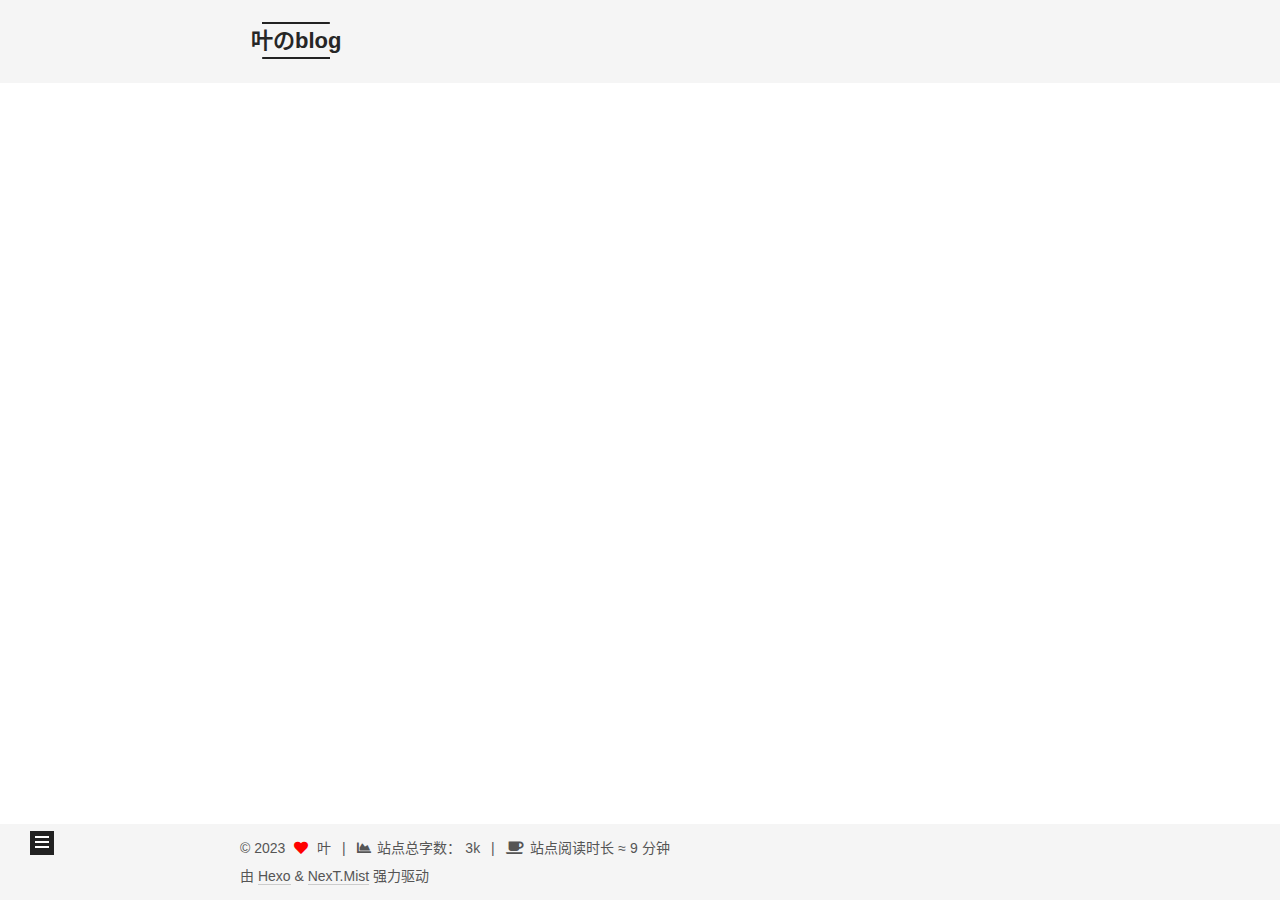
<file: tags/linux小知识/index.html>
<!DOCTYPE html>
<html lang="zh-CN">
<head>
  <meta charset="UTF-8">
<meta name="viewport" content="width=device-width, initial-scale=1, maximum-scale=2">
<meta name="theme-color" content="#222">
<meta name="generator" content="Hexo 6.3.0">
  <link rel="apple-touch-icon" sizes="180x180" href="/images/apple-touch-icon-next.png">
  <link rel="icon" type="image/png" sizes="32x32" href="/images/favicon-32x32-next.png">
  <link rel="icon" type="image/png" sizes="16x16" href="/images/favicon-16x16-next.png">
  <link rel="mask-icon" href="/images/logo.svg" color="#222">

<link rel="stylesheet" href="/css/main.css">


<link rel="stylesheet" href="/lib/font-awesome/css/all.min.css">

<script id="hexo-configurations">
    var NexT = window.NexT || {};
    var CONFIG = {"hostname":"connor-y-s.github.io","root":"/","scheme":"Mist","version":"7.8.0","exturl":false,"sidebar":{"position":"left","display":"post","padding":18,"offset":12,"onmobile":false},"copycode":{"enable":true,"show_result":true,"style":"mac"},"back2top":{"enable":true,"sidebar":false,"scrollpercent":false},"bookmark":{"enable":false,"color":"#222","save":"auto"},"fancybox":false,"mediumzoom":false,"lazyload":false,"pangu":false,"comments":{"style":"tabs","active":"gitalk","storage":true,"lazyload":false,"nav":{"gitalk":{"order":-1}},"activeClass":"gitalk"},"algolia":{"hits":{"per_page":10},"labels":{"input_placeholder":"Search for Posts","hits_empty":"We didn't find any results for the search: ${query}","hits_stats":"${hits} results found in ${time} ms"}},"localsearch":{"enable":true,"trigger":"auto","top_n_per_article":1,"unescape":false,"preload":false},"motion":{"enable":true,"async":false,"transition":{"post_block":"fadeIn","post_header":"slideDownIn","post_body":"slideDownIn","coll_header":"slideLeftIn","sidebar":"slideUpIn"}},"path":"search.xml"};
  </script>

  <meta name="description" content="学习ing">
<meta property="og:type" content="website">
<meta property="og:title" content="叶のblog">
<meta property="og:url" content="https://connor-y-s.github.io/tags/linux%E5%B0%8F%E7%9F%A5%E8%AF%86/index.html">
<meta property="og:site_name" content="叶のblog">
<meta property="og:description" content="学习ing">
<meta property="og:locale" content="zh_CN">
<meta property="article:author" content="叶">
<meta name="twitter:card" content="summary">

<link rel="canonical" href="https://connor-y-s.github.io/tags/linux%E5%B0%8F%E7%9F%A5%E8%AF%86/">


<script id="page-configurations">
  // https://hexo.io/docs/variables.html
  CONFIG.page = {
    sidebar: "",
    isHome : false,
    isPost : false,
    lang   : 'zh-CN'
  };
</script>

  <title>标签: linux小知识 | 叶のblog</title>
  






  <noscript>
  <style>
  .use-motion .brand,
  .use-motion .menu-item,
  .sidebar-inner,
  .use-motion .post-block,
  .use-motion .pagination,
  .use-motion .comments,
  .use-motion .post-header,
  .use-motion .post-body,
  .use-motion .collection-header { opacity: initial; }

  .use-motion .site-title,
  .use-motion .site-subtitle {
    opacity: initial;
    top: initial;
  }

  .use-motion .logo-line-before i { left: initial; }
  .use-motion .logo-line-after i { right: initial; }
  </style>
</noscript>

</head>

<body itemscope itemtype="http://schema.org/WebPage">
  <div class="container use-motion">
    <div class="headband"></div>

    <header class="header" itemscope itemtype="http://schema.org/WPHeader">
      <div class="header-inner"><div class="site-brand-container">
  <div class="site-nav-toggle">
    <div class="toggle" aria-label="切换导航栏">
      <span class="toggle-line toggle-line-first"></span>
      <span class="toggle-line toggle-line-middle"></span>
      <span class="toggle-line toggle-line-last"></span>
    </div>
  </div>

  <div class="site-meta">

    <a href="/" class="brand" rel="start">
      <span class="logo-line-before"><i></i></span>
      <h1 class="site-title">叶のblog</h1>
      <span class="logo-line-after"><i></i></span>
    </a>
  </div>

  <div class="site-nav-right">
    <div class="toggle popup-trigger">
        <i class="fa fa-search fa-fw fa-lg"></i>
    </div>
  </div>
</div>




<nav class="site-nav">
  <ul id="menu" class="main-menu menu">
        <li class="menu-item menu-item-home">

    <a href="/" rel="section"><i class="fa fa-home fa-fw"></i>首页</a>

  </li>
        <li class="menu-item menu-item-archives">

    <a href="/archives/" rel="section"><i class="fa fa-archive fa-fw"></i>归档</a>

  </li>
      <li class="menu-item menu-item-search">
        <a role="button" class="popup-trigger"><i class="fa fa-search fa-fw"></i>搜索
        </a>
      </li>
  </ul>
</nav>



  <div class="search-pop-overlay">
    <div class="popup search-popup">
        <div class="search-header">
  <span class="search-icon">
    <i class="fa fa-search"></i>
  </span>
  <div class="search-input-container">
    <input autocomplete="off" autocapitalize="off"
           placeholder="搜索..." spellcheck="false"
           type="search" class="search-input">
  </div>
  <span class="popup-btn-close">
    <i class="fa fa-times-circle"></i>
  </span>
</div>
<div id="search-result">
  <div id="no-result">
    <i class="fa fa-spinner fa-pulse fa-5x fa-fw"></i>
  </div>
</div>

    </div>
  </div>

</div>
    </header>

    
  <div class="back-to-top">
    <i class="fa fa-arrow-up"></i>
    <span>0%</span>
  </div>


    <main class="main">
      <div class="main-inner">
        <div class="content-wrap">
          

          <div class="content tag">
            

  
  
  
  <div class="post-block">
    <div class="posts-collapse">
      <div class="collection-title">
        <h2 class="collection-header">linux小知识
          <small>标签</small>
        </h2>
      </div>

      
    <div class="collection-year">
      <span class="collection-header">2023</span>
    </div>

  <article itemscope itemtype="http://schema.org/Article">
    <header class="post-header">

      <div class="post-meta">
        <time itemprop="dateCreated"
              datetime="2023-11-11T15:14:02+08:00"
              content="2023-11-11">
          11-11
        </time>
      </div>

      <div class="post-title">
          <a class="post-title-link" href="/2023/11/11/linux-kde%E4%B8%8Bjetbrains%E5%AE%89%E8%A3%85%E5%B9%B6%E9%85%8D%E7%BD%AE%E8%8F%9C%E5%8D%95%E5%9B%BE%E6%A0%87/" itemprop="url">
            <span itemprop="name">linux+kde下jetbrains安装并配置菜单图标</span>
          </a>
      </div>

    </header>
  </article>

  <article itemscope itemtype="http://schema.org/Article">
    <header class="post-header">

      <div class="post-meta">
        <time itemprop="dateCreated"
              datetime="2023-11-05T10:40:16+08:00"
              content="2023-11-05">
          11-05
        </time>
      </div>

      <div class="post-title">
          <a class="post-title-link" href="/2023/11/05/linux%E4%B8%8BProxyChains+%E7%BD%91%E7%BB%9C%E4%BB%A3%E7%90%86%E5%B7%A5%E5%85%B7%E5%8A%A0%E9%80%9F%E4%B8%8B%E8%BD%BD%E5%B7%A5%E5%85%B7%E9%85%8D%E7%BD%AE%E6%95%99%E7%A8%8B/" itemprop="url">
            <span itemprop="name">linux下ProxyChains+clash加速下载工具配置教程</span>
          </a>
      </div>

    </header>
  </article>

    </div>
  </div>
  
  
  

  



          </div>
          

<script>
  window.addEventListener('tabs:register', () => {
    let { activeClass } = CONFIG.comments;
    if (CONFIG.comments.storage) {
      activeClass = localStorage.getItem('comments_active') || activeClass;
    }
    if (activeClass) {
      let activeTab = document.querySelector(`a[href="#comment-${activeClass}"]`);
      if (activeTab) {
        activeTab.click();
      }
    }
  });
  if (CONFIG.comments.storage) {
    window.addEventListener('tabs:click', event => {
      if (!event.target.matches('.tabs-comment .tab-content .tab-pane')) return;
      let commentClass = event.target.classList[1];
      localStorage.setItem('comments_active', commentClass);
    });
  }
</script>

        </div>
          
  
  <div class="toggle sidebar-toggle">
    <span class="toggle-line toggle-line-first"></span>
    <span class="toggle-line toggle-line-middle"></span>
    <span class="toggle-line toggle-line-last"></span>
  </div>

  <aside class="sidebar">
    <div class="sidebar-inner">

      <ul class="sidebar-nav motion-element">
        <li class="sidebar-nav-toc">
          文章目录
        </li>
        <li class="sidebar-nav-overview">
          站点概览
        </li>
      </ul>

      <!--noindex-->
      <div class="post-toc-wrap sidebar-panel">
      </div>
      <!--/noindex-->

      <div class="site-overview-wrap sidebar-panel">
        <div class="site-author motion-element" itemprop="author" itemscope itemtype="http://schema.org/Person">
  <p class="site-author-name" itemprop="name">叶</p>
  <div class="site-description" itemprop="description">学习ing</div>
</div>
<div class="site-state-wrap motion-element">
  <nav class="site-state">
      <div class="site-state-item site-state-posts">
          <a href="/archives/">
        
          <span class="site-state-item-count">4</span>
          <span class="site-state-item-name">日志</span>
        </a>
      </div>
      <div class="site-state-item site-state-tags">
        <span class="site-state-item-count">1</span>
        <span class="site-state-item-name">标签</span>
      </div>
  </nav>
</div>
  <div class="cc-license motion-element" itemprop="license">
    <a href="https://creativecommons.org/licenses/by-nc-sa/4.0/" class="cc-opacity" rel="noopener" target="_blank"><img src="/images/cc-by-nc-sa.svg" alt="Creative Commons"></a>
  </div>



      </div>

    </div>
  </aside>
  <div id="sidebar-dimmer"></div>


      </div>
    </main>

    <footer class="footer">
      <div class="footer-inner">
        

        

<div class="copyright">
  
  &copy; 
  <span itemprop="copyrightYear">2023</span>
  <span class="with-love">
    <i class="fa fa-heart"></i>
  </span>
  <span class="author" itemprop="copyrightHolder">叶</span>
    <span class="post-meta-divider">|</span>
    <span class="post-meta-item-icon">
      <i class="fa fa-chart-area"></i>
    </span>
      <span class="post-meta-item-text">站点总字数：</span>
    <span title="站点总字数">3k</span>
    <span class="post-meta-divider">|</span>
    <span class="post-meta-item-icon">
      <i class="fa fa-coffee"></i>
    </span>
      <span class="post-meta-item-text">站点阅读时长 &asymp;</span>
    <span title="站点阅读时长">9 分钟</span>
</div>
  <div class="powered-by">由 <a href="https://hexo.io/" class="theme-link" rel="noopener" target="_blank">Hexo</a> & <a href="https://mist.theme-next.org/" class="theme-link" rel="noopener" target="_blank">NexT.Mist</a> 强力驱动
  </div>

        








      </div>
    </footer>
  </div>

  
  <script src="/lib/anime.min.js"></script>
  <script src="/lib/velocity/velocity.min.js"></script>
  <script src="/lib/velocity/velocity.ui.min.js"></script>

<script src="/js/utils.js"></script>

<script src="/js/motion.js"></script>


<script src="/js/schemes/muse.js"></script>


<script src="/js/next-boot.js"></script>




  




  
<script src="/js/local-search.js"></script>













  

  


</body>
</html>
</file>
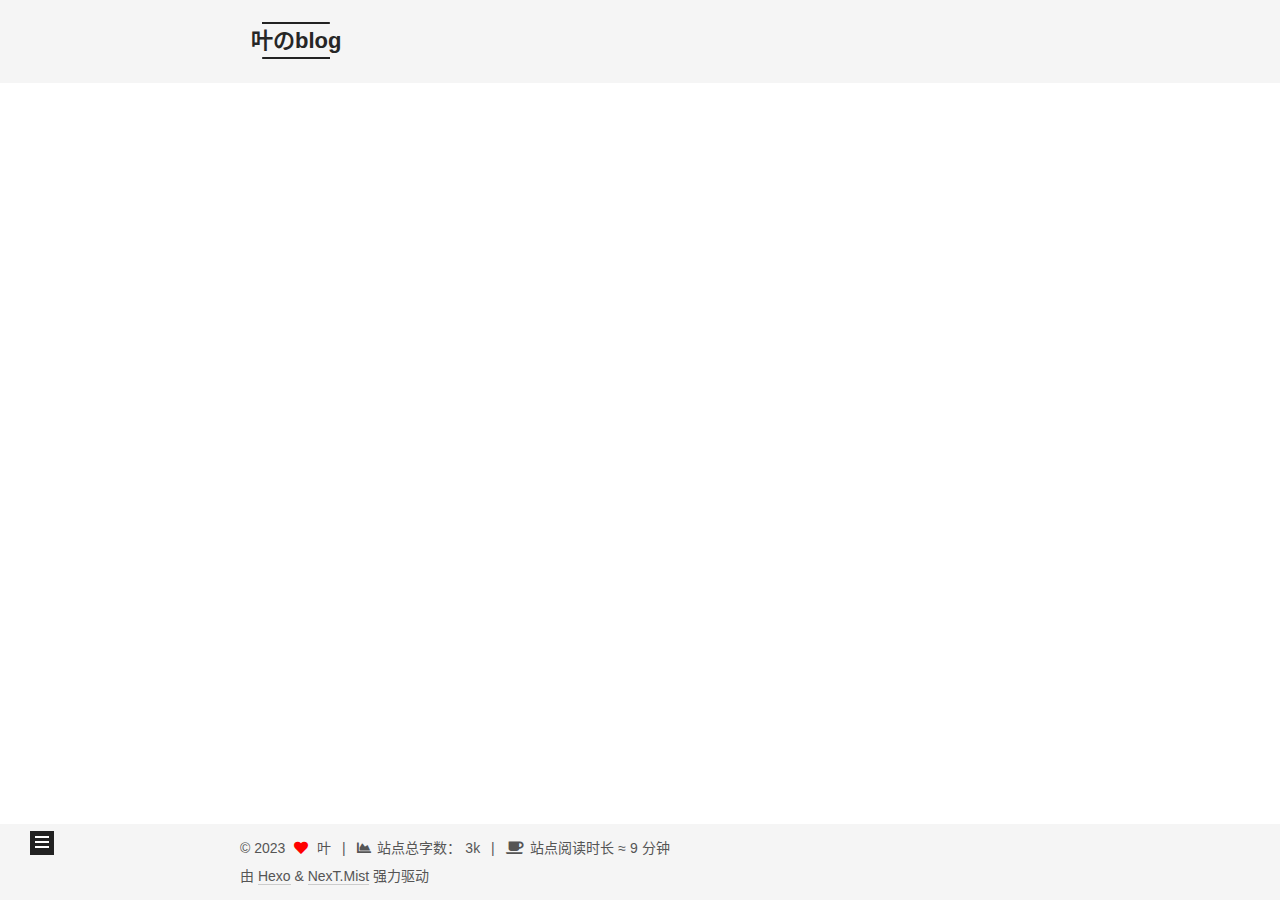
<file: archives/2023/10/index.html>
<!DOCTYPE html>
<html lang="zh-CN">
<head>
  <meta charset="UTF-8">
<meta name="viewport" content="width=device-width, initial-scale=1, maximum-scale=2">
<meta name="theme-color" content="#222">
<meta name="generator" content="Hexo 6.3.0">
  <link rel="apple-touch-icon" sizes="180x180" href="/images/apple-touch-icon-next.png">
  <link rel="icon" type="image/png" sizes="32x32" href="/images/favicon-32x32-next.png">
  <link rel="icon" type="image/png" sizes="16x16" href="/images/favicon-16x16-next.png">
  <link rel="mask-icon" href="/images/logo.svg" color="#222">

<link rel="stylesheet" href="/css/main.css">


<link rel="stylesheet" href="/lib/font-awesome/css/all.min.css">

<script id="hexo-configurations">
    var NexT = window.NexT || {};
    var CONFIG = {"hostname":"connor-y-s.github.io","root":"/","scheme":"Mist","version":"7.8.0","exturl":false,"sidebar":{"position":"left","display":"post","padding":18,"offset":12,"onmobile":false},"copycode":{"enable":true,"show_result":true,"style":"mac"},"back2top":{"enable":true,"sidebar":false,"scrollpercent":false},"bookmark":{"enable":false,"color":"#222","save":"auto"},"fancybox":false,"mediumzoom":false,"lazyload":false,"pangu":false,"comments":{"style":"tabs","active":"gitalk","storage":true,"lazyload":false,"nav":{"gitalk":{"order":-1}},"activeClass":"gitalk"},"algolia":{"hits":{"per_page":10},"labels":{"input_placeholder":"Search for Posts","hits_empty":"We didn't find any results for the search: ${query}","hits_stats":"${hits} results found in ${time} ms"}},"localsearch":{"enable":true,"trigger":"auto","top_n_per_article":1,"unescape":false,"preload":false},"motion":{"enable":true,"async":false,"transition":{"post_block":"fadeIn","post_header":"slideDownIn","post_body":"slideDownIn","coll_header":"slideLeftIn","sidebar":"slideUpIn"}},"path":"search.xml"};
  </script>

  <meta name="description" content="学习ing">
<meta property="og:type" content="website">
<meta property="og:title" content="叶のblog">
<meta property="og:url" content="https://connor-y-s.github.io/archives/2023/10/index.html">
<meta property="og:site_name" content="叶のblog">
<meta property="og:description" content="学习ing">
<meta property="og:locale" content="zh_CN">
<meta property="article:author" content="叶">
<meta name="twitter:card" content="summary">

<link rel="canonical" href="https://connor-y-s.github.io/archives/2023/10/">


<script id="page-configurations">
  // https://hexo.io/docs/variables.html
  CONFIG.page = {
    sidebar: "",
    isHome : false,
    isPost : false,
    lang   : 'zh-CN'
  };
</script>

  <title>归档 | 叶のblog</title>
  






  <noscript>
  <style>
  .use-motion .brand,
  .use-motion .menu-item,
  .sidebar-inner,
  .use-motion .post-block,
  .use-motion .pagination,
  .use-motion .comments,
  .use-motion .post-header,
  .use-motion .post-body,
  .use-motion .collection-header { opacity: initial; }

  .use-motion .site-title,
  .use-motion .site-subtitle {
    opacity: initial;
    top: initial;
  }

  .use-motion .logo-line-before i { left: initial; }
  .use-motion .logo-line-after i { right: initial; }
  </style>
</noscript>

</head>

<body itemscope itemtype="http://schema.org/WebPage">
  <div class="container use-motion">
    <div class="headband"></div>

    <header class="header" itemscope itemtype="http://schema.org/WPHeader">
      <div class="header-inner"><div class="site-brand-container">
  <div class="site-nav-toggle">
    <div class="toggle" aria-label="切换导航栏">
      <span class="toggle-line toggle-line-first"></span>
      <span class="toggle-line toggle-line-middle"></span>
      <span class="toggle-line toggle-line-last"></span>
    </div>
  </div>

  <div class="site-meta">

    <a href="/" class="brand" rel="start">
      <span class="logo-line-before"><i></i></span>
      <h1 class="site-title">叶のblog</h1>
      <span class="logo-line-after"><i></i></span>
    </a>
  </div>

  <div class="site-nav-right">
    <div class="toggle popup-trigger">
        <i class="fa fa-search fa-fw fa-lg"></i>
    </div>
  </div>
</div>




<nav class="site-nav">
  <ul id="menu" class="main-menu menu">
        <li class="menu-item menu-item-home">

    <a href="/" rel="section"><i class="fa fa-home fa-fw"></i>首页</a>

  </li>
        <li class="menu-item menu-item-archives">

    <a href="/archives/" rel="section"><i class="fa fa-archive fa-fw"></i>归档</a>

  </li>
      <li class="menu-item menu-item-search">
        <a role="button" class="popup-trigger"><i class="fa fa-search fa-fw"></i>搜索
        </a>
      </li>
  </ul>
</nav>



  <div class="search-pop-overlay">
    <div class="popup search-popup">
        <div class="search-header">
  <span class="search-icon">
    <i class="fa fa-search"></i>
  </span>
  <div class="search-input-container">
    <input autocomplete="off" autocapitalize="off"
           placeholder="搜索..." spellcheck="false"
           type="search" class="search-input">
  </div>
  <span class="popup-btn-close">
    <i class="fa fa-times-circle"></i>
  </span>
</div>
<div id="search-result">
  <div id="no-result">
    <i class="fa fa-spinner fa-pulse fa-5x fa-fw"></i>
  </div>
</div>

    </div>
  </div>

</div>
    </header>

    
  <div class="back-to-top">
    <i class="fa fa-arrow-up"></i>
    <span>0%</span>
  </div>


    <main class="main">
      <div class="main-inner">
        <div class="content-wrap">
          

          <div class="content archive">
            

  
  
  
  <div class="post-block">
    <div class="posts-collapse">
      <div class="collection-title">
        <span class="collection-header">嗯..! 目前共计 4 篇日志。 继续努力。</span>
      </div>

      
    <div class="collection-year">
      <span class="collection-header">2023</span>
    </div>

  <article itemscope itemtype="http://schema.org/Article">
    <header class="post-header">

      <div class="post-meta">
        <time itemprop="dateCreated"
              datetime="2023-10-29T17:04:47+08:00"
              content="2023-10-29">
          10-29
        </time>
      </div>

      <div class="post-title">
          <a class="post-title-link" href="/2023/10/29/Hello-world/" itemprop="url">
            <span itemprop="name">Hello world</span>
          </a>
      </div>

    </header>
  </article>


    </div>
  </div>
  
  
  

  



          </div>
          

<script>
  window.addEventListener('tabs:register', () => {
    let { activeClass } = CONFIG.comments;
    if (CONFIG.comments.storage) {
      activeClass = localStorage.getItem('comments_active') || activeClass;
    }
    if (activeClass) {
      let activeTab = document.querySelector(`a[href="#comment-${activeClass}"]`);
      if (activeTab) {
        activeTab.click();
      }
    }
  });
  if (CONFIG.comments.storage) {
    window.addEventListener('tabs:click', event => {
      if (!event.target.matches('.tabs-comment .tab-content .tab-pane')) return;
      let commentClass = event.target.classList[1];
      localStorage.setItem('comments_active', commentClass);
    });
  }
</script>

        </div>
          
  
  <div class="toggle sidebar-toggle">
    <span class="toggle-line toggle-line-first"></span>
    <span class="toggle-line toggle-line-middle"></span>
    <span class="toggle-line toggle-line-last"></span>
  </div>

  <aside class="sidebar">
    <div class="sidebar-inner">

      <ul class="sidebar-nav motion-element">
        <li class="sidebar-nav-toc">
          文章目录
        </li>
        <li class="sidebar-nav-overview">
          站点概览
        </li>
      </ul>

      <!--noindex-->
      <div class="post-toc-wrap sidebar-panel">
      </div>
      <!--/noindex-->

      <div class="site-overview-wrap sidebar-panel">
        <div class="site-author motion-element" itemprop="author" itemscope itemtype="http://schema.org/Person">
  <p class="site-author-name" itemprop="name">叶</p>
  <div class="site-description" itemprop="description">学习ing</div>
</div>
<div class="site-state-wrap motion-element">
  <nav class="site-state">
      <div class="site-state-item site-state-posts">
          <a href="/archives/">
        
          <span class="site-state-item-count">4</span>
          <span class="site-state-item-name">日志</span>
        </a>
      </div>
      <div class="site-state-item site-state-tags">
        <span class="site-state-item-count">1</span>
        <span class="site-state-item-name">标签</span>
      </div>
  </nav>
</div>
  <div class="cc-license motion-element" itemprop="license">
    <a href="https://creativecommons.org/licenses/by-nc-sa/4.0/" class="cc-opacity" rel="noopener" target="_blank"><img src="/images/cc-by-nc-sa.svg" alt="Creative Commons"></a>
  </div>



      </div>

    </div>
  </aside>
  <div id="sidebar-dimmer"></div>


      </div>
    </main>

    <footer class="footer">
      <div class="footer-inner">
        

        

<div class="copyright">
  
  &copy; 
  <span itemprop="copyrightYear">2023</span>
  <span class="with-love">
    <i class="fa fa-heart"></i>
  </span>
  <span class="author" itemprop="copyrightHolder">叶</span>
    <span class="post-meta-divider">|</span>
    <span class="post-meta-item-icon">
      <i class="fa fa-chart-area"></i>
    </span>
      <span class="post-meta-item-text">站点总字数：</span>
    <span title="站点总字数">3k</span>
    <span class="post-meta-divider">|</span>
    <span class="post-meta-item-icon">
      <i class="fa fa-coffee"></i>
    </span>
      <span class="post-meta-item-text">站点阅读时长 &asymp;</span>
    <span title="站点阅读时长">9 分钟</span>
</div>
  <div class="powered-by">由 <a href="https://hexo.io/" class="theme-link" rel="noopener" target="_blank">Hexo</a> & <a href="https://mist.theme-next.org/" class="theme-link" rel="noopener" target="_blank">NexT.Mist</a> 强力驱动
  </div>

        








      </div>
    </footer>
  </div>

  
  <script src="/lib/anime.min.js"></script>
  <script src="/lib/velocity/velocity.min.js"></script>
  <script src="/lib/velocity/velocity.ui.min.js"></script>

<script src="/js/utils.js"></script>

<script src="/js/motion.js"></script>


<script src="/js/schemes/muse.js"></script>


<script src="/js/next-boot.js"></script>




  




  
<script src="/js/local-search.js"></script>













  

  


</body>
</html>
</file>
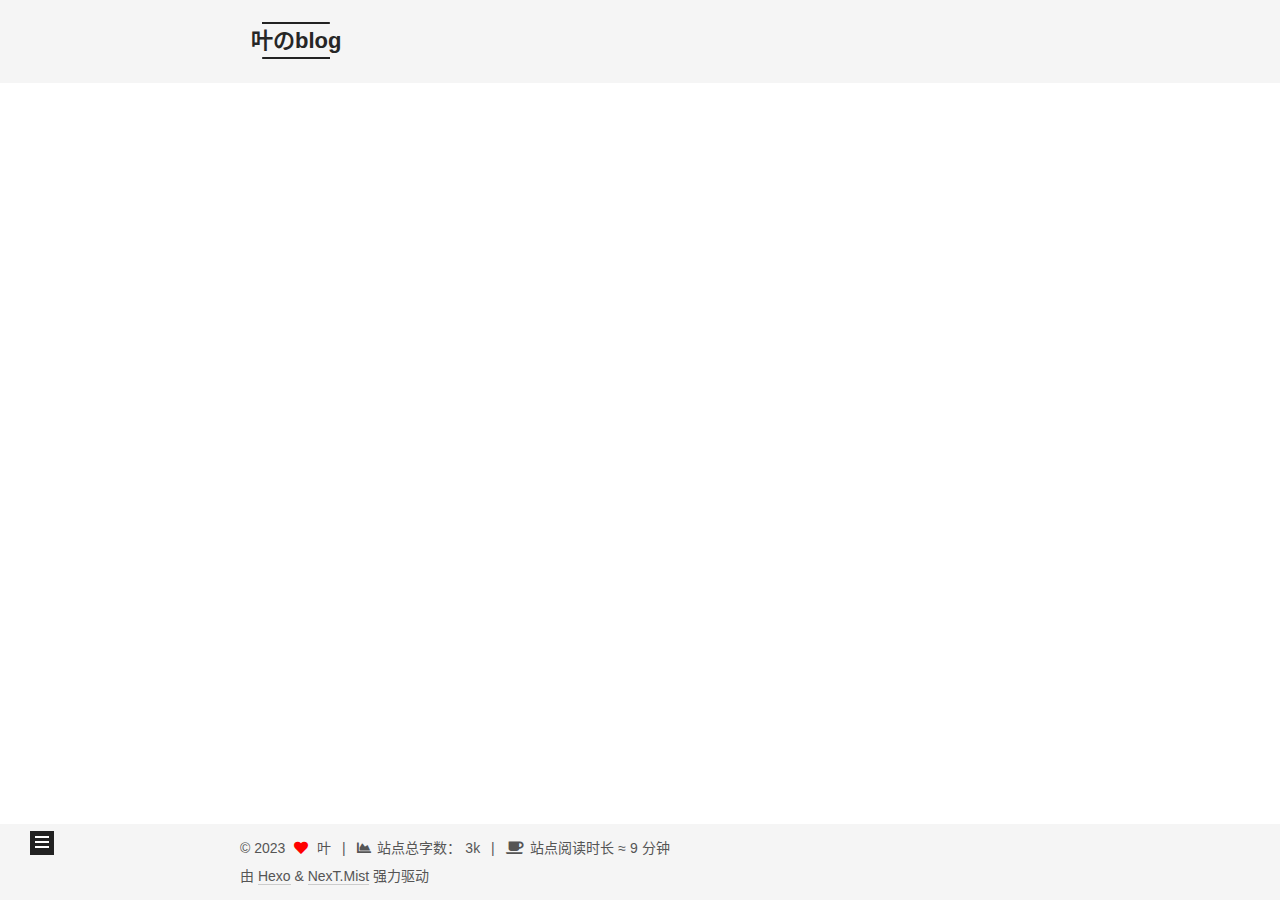
<file: archives/2023/11/index.html>
<!DOCTYPE html>
<html lang="zh-CN">
<head>
  <meta charset="UTF-8">
<meta name="viewport" content="width=device-width, initial-scale=1, maximum-scale=2">
<meta name="theme-color" content="#222">
<meta name="generator" content="Hexo 6.3.0">
  <link rel="apple-touch-icon" sizes="180x180" href="/images/apple-touch-icon-next.png">
  <link rel="icon" type="image/png" sizes="32x32" href="/images/favicon-32x32-next.png">
  <link rel="icon" type="image/png" sizes="16x16" href="/images/favicon-16x16-next.png">
  <link rel="mask-icon" href="/images/logo.svg" color="#222">

<link rel="stylesheet" href="/css/main.css">


<link rel="stylesheet" href="/lib/font-awesome/css/all.min.css">

<script id="hexo-configurations">
    var NexT = window.NexT || {};
    var CONFIG = {"hostname":"connor-y-s.github.io","root":"/","scheme":"Mist","version":"7.8.0","exturl":false,"sidebar":{"position":"left","display":"post","padding":18,"offset":12,"onmobile":false},"copycode":{"enable":true,"show_result":true,"style":"mac"},"back2top":{"enable":true,"sidebar":false,"scrollpercent":false},"bookmark":{"enable":false,"color":"#222","save":"auto"},"fancybox":false,"mediumzoom":false,"lazyload":false,"pangu":false,"comments":{"style":"tabs","active":"gitalk","storage":true,"lazyload":false,"nav":{"gitalk":{"order":-1}},"activeClass":"gitalk"},"algolia":{"hits":{"per_page":10},"labels":{"input_placeholder":"Search for Posts","hits_empty":"We didn't find any results for the search: ${query}","hits_stats":"${hits} results found in ${time} ms"}},"localsearch":{"enable":true,"trigger":"auto","top_n_per_article":1,"unescape":false,"preload":false},"motion":{"enable":true,"async":false,"transition":{"post_block":"fadeIn","post_header":"slideDownIn","post_body":"slideDownIn","coll_header":"slideLeftIn","sidebar":"slideUpIn"}},"path":"search.xml"};
  </script>

  <meta name="description" content="学习ing">
<meta property="og:type" content="website">
<meta property="og:title" content="叶のblog">
<meta property="og:url" content="https://connor-y-s.github.io/archives/2023/11/index.html">
<meta property="og:site_name" content="叶のblog">
<meta property="og:description" content="学习ing">
<meta property="og:locale" content="zh_CN">
<meta property="article:author" content="叶">
<meta name="twitter:card" content="summary">

<link rel="canonical" href="https://connor-y-s.github.io/archives/2023/11/">


<script id="page-configurations">
  // https://hexo.io/docs/variables.html
  CONFIG.page = {
    sidebar: "",
    isHome : false,
    isPost : false,
    lang   : 'zh-CN'
  };
</script>

  <title>归档 | 叶のblog</title>
  






  <noscript>
  <style>
  .use-motion .brand,
  .use-motion .menu-item,
  .sidebar-inner,
  .use-motion .post-block,
  .use-motion .pagination,
  .use-motion .comments,
  .use-motion .post-header,
  .use-motion .post-body,
  .use-motion .collection-header { opacity: initial; }

  .use-motion .site-title,
  .use-motion .site-subtitle {
    opacity: initial;
    top: initial;
  }

  .use-motion .logo-line-before i { left: initial; }
  .use-motion .logo-line-after i { right: initial; }
  </style>
</noscript>

</head>

<body itemscope itemtype="http://schema.org/WebPage">
  <div class="container use-motion">
    <div class="headband"></div>

    <header class="header" itemscope itemtype="http://schema.org/WPHeader">
      <div class="header-inner"><div class="site-brand-container">
  <div class="site-nav-toggle">
    <div class="toggle" aria-label="切换导航栏">
      <span class="toggle-line toggle-line-first"></span>
      <span class="toggle-line toggle-line-middle"></span>
      <span class="toggle-line toggle-line-last"></span>
    </div>
  </div>

  <div class="site-meta">

    <a href="/" class="brand" rel="start">
      <span class="logo-line-before"><i></i></span>
      <h1 class="site-title">叶のblog</h1>
      <span class="logo-line-after"><i></i></span>
    </a>
  </div>

  <div class="site-nav-right">
    <div class="toggle popup-trigger">
        <i class="fa fa-search fa-fw fa-lg"></i>
    </div>
  </div>
</div>




<nav class="site-nav">
  <ul id="menu" class="main-menu menu">
        <li class="menu-item menu-item-home">

    <a href="/" rel="section"><i class="fa fa-home fa-fw"></i>首页</a>

  </li>
        <li class="menu-item menu-item-archives">

    <a href="/archives/" rel="section"><i class="fa fa-archive fa-fw"></i>归档</a>

  </li>
      <li class="menu-item menu-item-search">
        <a role="button" class="popup-trigger"><i class="fa fa-search fa-fw"></i>搜索
        </a>
      </li>
  </ul>
</nav>



  <div class="search-pop-overlay">
    <div class="popup search-popup">
        <div class="search-header">
  <span class="search-icon">
    <i class="fa fa-search"></i>
  </span>
  <div class="search-input-container">
    <input autocomplete="off" autocapitalize="off"
           placeholder="搜索..." spellcheck="false"
           type="search" class="search-input">
  </div>
  <span class="popup-btn-close">
    <i class="fa fa-times-circle"></i>
  </span>
</div>
<div id="search-result">
  <div id="no-result">
    <i class="fa fa-spinner fa-pulse fa-5x fa-fw"></i>
  </div>
</div>

    </div>
  </div>

</div>
    </header>

    
  <div class="back-to-top">
    <i class="fa fa-arrow-up"></i>
    <span>0%</span>
  </div>


    <main class="main">
      <div class="main-inner">
        <div class="content-wrap">
          

          <div class="content archive">
            

  
  
  
  <div class="post-block">
    <div class="posts-collapse">
      <div class="collection-title">
        <span class="collection-header">嗯..! 目前共计 4 篇日志。 继续努力。</span>
      </div>

      
    <div class="collection-year">
      <span class="collection-header">2023</span>
    </div>

  <article itemscope itemtype="http://schema.org/Article">
    <header class="post-header">

      <div class="post-meta">
        <time itemprop="dateCreated"
              datetime="2023-11-24T22:12:53+08:00"
              content="2023-11-24">
          11-24
        </time>
      </div>

      <div class="post-title">
          <a class="post-title-link" href="/2023/11/24/%E5%B0%8F%E5%B7%A5%E5%85%B7%E6%BA%90%E7%A0%81%E5%88%86%E4%BA%AB/" itemprop="url">
            <span itemprop="name">小工具源码分享</span>
          </a>
      </div>

    </header>
  </article>

  <article itemscope itemtype="http://schema.org/Article">
    <header class="post-header">

      <div class="post-meta">
        <time itemprop="dateCreated"
              datetime="2023-11-11T15:14:02+08:00"
              content="2023-11-11">
          11-11
        </time>
      </div>

      <div class="post-title">
          <a class="post-title-link" href="/2023/11/11/linux-kde%E4%B8%8Bjetbrains%E5%AE%89%E8%A3%85%E5%B9%B6%E9%85%8D%E7%BD%AE%E8%8F%9C%E5%8D%95%E5%9B%BE%E6%A0%87/" itemprop="url">
            <span itemprop="name">linux+kde下jetbrains安装并配置菜单图标</span>
          </a>
      </div>

    </header>
  </article>

  <article itemscope itemtype="http://schema.org/Article">
    <header class="post-header">

      <div class="post-meta">
        <time itemprop="dateCreated"
              datetime="2023-11-05T10:40:16+08:00"
              content="2023-11-05">
          11-05
        </time>
      </div>

      <div class="post-title">
          <a class="post-title-link" href="/2023/11/05/linux%E4%B8%8BProxyChains+%E7%BD%91%E7%BB%9C%E4%BB%A3%E7%90%86%E5%B7%A5%E5%85%B7%E5%8A%A0%E9%80%9F%E4%B8%8B%E8%BD%BD%E5%B7%A5%E5%85%B7%E9%85%8D%E7%BD%AE%E6%95%99%E7%A8%8B/" itemprop="url">
            <span itemprop="name">linux下ProxyChains+clash加速下载工具配置教程</span>
          </a>
      </div>

    </header>
  </article>


    </div>
  </div>
  
  
  

  



          </div>
          

<script>
  window.addEventListener('tabs:register', () => {
    let { activeClass } = CONFIG.comments;
    if (CONFIG.comments.storage) {
      activeClass = localStorage.getItem('comments_active') || activeClass;
    }
    if (activeClass) {
      let activeTab = document.querySelector(`a[href="#comment-${activeClass}"]`);
      if (activeTab) {
        activeTab.click();
      }
    }
  });
  if (CONFIG.comments.storage) {
    window.addEventListener('tabs:click', event => {
      if (!event.target.matches('.tabs-comment .tab-content .tab-pane')) return;
      let commentClass = event.target.classList[1];
      localStorage.setItem('comments_active', commentClass);
    });
  }
</script>

        </div>
          
  
  <div class="toggle sidebar-toggle">
    <span class="toggle-line toggle-line-first"></span>
    <span class="toggle-line toggle-line-middle"></span>
    <span class="toggle-line toggle-line-last"></span>
  </div>

  <aside class="sidebar">
    <div class="sidebar-inner">

      <ul class="sidebar-nav motion-element">
        <li class="sidebar-nav-toc">
          文章目录
        </li>
        <li class="sidebar-nav-overview">
          站点概览
        </li>
      </ul>

      <!--noindex-->
      <div class="post-toc-wrap sidebar-panel">
      </div>
      <!--/noindex-->

      <div class="site-overview-wrap sidebar-panel">
        <div class="site-author motion-element" itemprop="author" itemscope itemtype="http://schema.org/Person">
  <p class="site-author-name" itemprop="name">叶</p>
  <div class="site-description" itemprop="description">学习ing</div>
</div>
<div class="site-state-wrap motion-element">
  <nav class="site-state">
      <div class="site-state-item site-state-posts">
          <a href="/archives/">
        
          <span class="site-state-item-count">4</span>
          <span class="site-state-item-name">日志</span>
        </a>
      </div>
      <div class="site-state-item site-state-tags">
        <span class="site-state-item-count">1</span>
        <span class="site-state-item-name">标签</span>
      </div>
  </nav>
</div>
  <div class="cc-license motion-element" itemprop="license">
    <a href="https://creativecommons.org/licenses/by-nc-sa/4.0/" class="cc-opacity" rel="noopener" target="_blank"><img src="/images/cc-by-nc-sa.svg" alt="Creative Commons"></a>
  </div>



      </div>

    </div>
  </aside>
  <div id="sidebar-dimmer"></div>


      </div>
    </main>

    <footer class="footer">
      <div class="footer-inner">
        

        

<div class="copyright">
  
  &copy; 
  <span itemprop="copyrightYear">2023</span>
  <span class="with-love">
    <i class="fa fa-heart"></i>
  </span>
  <span class="author" itemprop="copyrightHolder">叶</span>
    <span class="post-meta-divider">|</span>
    <span class="post-meta-item-icon">
      <i class="fa fa-chart-area"></i>
    </span>
      <span class="post-meta-item-text">站点总字数：</span>
    <span title="站点总字数">3k</span>
    <span class="post-meta-divider">|</span>
    <span class="post-meta-item-icon">
      <i class="fa fa-coffee"></i>
    </span>
      <span class="post-meta-item-text">站点阅读时长 &asymp;</span>
    <span title="站点阅读时长">9 分钟</span>
</div>
  <div class="powered-by">由 <a href="https://hexo.io/" class="theme-link" rel="noopener" target="_blank">Hexo</a> & <a href="https://mist.theme-next.org/" class="theme-link" rel="noopener" target="_blank">NexT.Mist</a> 强力驱动
  </div>

        








      </div>
    </footer>
  </div>

  
  <script src="/lib/anime.min.js"></script>
  <script src="/lib/velocity/velocity.min.js"></script>
  <script src="/lib/velocity/velocity.ui.min.js"></script>

<script src="/js/utils.js"></script>

<script src="/js/motion.js"></script>


<script src="/js/schemes/muse.js"></script>


<script src="/js/next-boot.js"></script>




  




  
<script src="/js/local-search.js"></script>













  

  


</body>
</html>
</file>
<file: css/main.css>
:root {
  --body-bg-color: #fff;
  --content-bg-color: #f5f5f5;
  --card-bg-color: #f5f5f5;
  --text-color: #555;
  --blockquote-color: #666;
  --link-color: #555;
  --link-hover-color: #222;
  --brand-color: #222;
  --brand-hover-color: #222;
  --table-row-odd-bg-color: #f9f9f9;
  --table-row-hover-bg-color: #f5f5f5;
  --menu-item-bg-color: #ddd;
  --btn-default-bg: transparent;
  --btn-default-color: var(--link-color);
  --btn-default-border-color: var(--link-color);
  --btn-default-hover-bg: transparent;
  --btn-default-hover-color: var(--link-hover-color);
  --btn-default-hover-border-color: var(--link-hover-color);
}
html {
  line-height: 1.15; /* 1 */
  -webkit-text-size-adjust: 100%; /* 2 */
}
body {
  margin: 0;
}
main {
  display: block;
}
h1 {
  font-size: 2em;
  margin: 0.67em 0;
}
hr {
  box-sizing: content-box; /* 1 */
  height: 0; /* 1 */
  overflow: visible; /* 2 */
}
pre {
  font-family: monospace, monospace; /* 1 */
  font-size: 1em; /* 2 */
}
a {
  background: transparent;
}
abbr[title] {
  border-bottom: none; /* 1 */
  text-decoration: underline; /* 2 */
  text-decoration: underline dotted; /* 2 */
}
b,
strong {
  font-weight: bolder;
}
code,
kbd,
samp {
  font-family: monospace, monospace; /* 1 */
  font-size: 1em; /* 2 */
}
small {
  font-size: 80%;
}
sub,
sup {
  font-size: 75%;
  line-height: 0;
  position: relative;
  vertical-align: baseline;
}
sub {
  bottom: -0.25em;
}
sup {
  top: -0.5em;
}
img {
  border-style: none;
}
button,
input,
optgroup,
select,
textarea {
  font-family: inherit; /* 1 */
  font-size: 100%; /* 1 */
  line-height: 1.15; /* 1 */
  margin: 0; /* 2 */
}
button,
input {
/* 1 */
  overflow: visible;
}
button,
select {
/* 1 */
  text-transform: none;
}
button,
[type='button'],
[type='reset'],
[type='submit'] {
  -webkit-appearance: button;
}
button::-moz-focus-inner,
[type='button']::-moz-focus-inner,
[type='reset']::-moz-focus-inner,
[type='submit']::-moz-focus-inner {
  border-style: none;
  padding: 0;
}
button:-moz-focusring,
[type='button']:-moz-focusring,
[type='reset']:-moz-focusring,
[type='submit']:-moz-focusring {
  outline: 1px dotted ButtonText;
}
fieldset {
  padding: 0.35em 0.75em 0.625em;
}
legend {
  box-sizing: border-box; /* 1 */
  color: inherit; /* 2 */
  display: table; /* 1 */
  max-width: 100%; /* 1 */
  padding: 0; /* 3 */
  white-space: normal; /* 1 */
}
progress {
  vertical-align: baseline;
}
textarea {
  overflow: auto;
}
[type='checkbox'],
[type='radio'] {
  box-sizing: border-box; /* 1 */
  padding: 0; /* 2 */
}
[type='number']::-webkit-inner-spin-button,
[type='number']::-webkit-outer-spin-button {
  height: auto;
}
[type='search'] {
  outline-offset: -2px; /* 2 */
  -webkit-appearance: textfield; /* 1 */
}
[type='search']::-webkit-search-decoration {
  -webkit-appearance: none;
}
::-webkit-file-upload-button {
  font: inherit; /* 2 */
  -webkit-appearance: button; /* 1 */
}
details {
  display: block;
}
summary {
  display: list-item;
}
template {
  display: none;
}
[hidden] {
  display: none;
}
::selection {
  background: #262a30;
  color: #eee;
}
html,
body {
  height: 100%;
}
body {
  background: var(--body-bg-color);
  color: var(--text-color);
  font-family: 'Lato', "PingFang SC", "Microsoft YaHei", sans-serif;
  font-size: 1em;
  line-height: 2;
}
@media (max-width: 991px) {
  body {
    padding-left: 0 !important;
    padding-right: 0 !important;
  }
}
h1,
h2,
h3,
h4,
h5,
h6 {
  font-family: 'Lato', "PingFang SC", "Microsoft YaHei", sans-serif;
  font-weight: bold;
  line-height: 1.5;
  margin: 20px 0 15px;
}
h1 {
  font-size: 1.5em;
}
h2 {
  font-size: 1.375em;
}
h3 {
  font-size: 1.25em;
}
h4 {
  font-size: 1.125em;
}
h5 {
  font-size: 1em;
}
h6 {
  font-size: 0.875em;
}
p {
  margin: 0 0 20px 0;
}
a,
span.exturl {
  border-bottom: 1px solid #ccc;
  color: var(--link-color);
  outline: 0;
  text-decoration: none;
  overflow-wrap: break-word;
  word-wrap: break-word;
  cursor: pointer;
}
a:hover,
span.exturl:hover {
  border-bottom-color: var(--link-hover-color);
  color: var(--link-hover-color);
}
iframe,
img,
video {
  display: block;
  margin-left: auto;
  margin-right: auto;
  max-width: 100%;
}
hr {
  background-image: repeating-linear-gradient(-45deg, #ddd, #ddd 4px, transparent 4px, transparent 8px);
  border: 0;
  height: 3px;
  margin: 40px 0;
}
blockquote {
  border-left: 4px solid #ddd;
  color: var(--blockquote-color);
  margin: 0;
  padding: 0 15px;
}
blockquote cite::before {
  content: '-';
  padding: 0 5px;
}
dt {
  font-weight: bold;
}
dd {
  margin: 0;
  padding: 0;
}
kbd {
  background-color: #f5f5f5;
  background-image: linear-gradient(#eee, #fff, #eee);
  border: 1px solid #ccc;
  border-radius: 0.2em;
  box-shadow: 0.1em 0.1em 0.2em rgba(0,0,0,0.1);
  color: #555;
  font-family: inherit;
  padding: 0.1em 0.3em;
  white-space: nowrap;
}
.table-container {
  overflow: auto;
}
table {
  border-collapse: collapse;
  border-spacing: 0;
  font-size: 0.875em;
  margin: 0 0 20px 0;
  width: 100%;
}
tbody tr:nth-of-type(odd) {
  background: var(--table-row-odd-bg-color);
}
tbody tr:hover {
  background: var(--table-row-hover-bg-color);
}
caption,
th,
td {
  font-weight: normal;
  padding: 8px;
  vertical-align: middle;
}
th,
td {
  border: 1px solid #ddd;
  border-bottom: 3px solid #ddd;
}
th {
  font-weight: 700;
  padding-bottom: 10px;
}
td {
  border-bottom-width: 1px;
}
.btn {
  background: var(--btn-default-bg);
  border: 2px solid var(--btn-default-border-color);
  border-radius: 0;
  color: var(--btn-default-color);
  display: inline-block;
  font-size: 0.875em;
  line-height: 2;
  padding: 0 20px;
  text-decoration: none;
  transition-property: background-color;
  transition-delay: 0s;
  transition-duration: 0.2s;
  transition-timing-function: ease-in-out;
}
.btn:hover {
  background: var(--btn-default-hover-bg);
  border-color: var(--btn-default-hover-border-color);
  color: var(--btn-default-hover-color);
}
.btn + .btn {
  margin: 0 0 8px 8px;
}
.btn .fa-fw {
  text-align: left;
  width: 1.285714285714286em;
}
.toggle {
  line-height: 0;
}
.toggle .toggle-line {
  background: #fff;
  display: inline-block;
  height: 2px;
  left: 0;
  position: relative;
  top: 0;
  transition: all 0.4s;
  vertical-align: top;
  width: 100%;
}
.toggle .toggle-line:not(:first-child) {
  margin-top: 3px;
}
.toggle.toggle-arrow .toggle-line-first {
  left: 50%;
  top: 2px;
  transform: rotate(45deg);
  width: 50%;
}
.toggle.toggle-arrow .toggle-line-middle {
  left: 2px;
  width: 90%;
}
.toggle.toggle-arrow .toggle-line-last {
  left: 50%;
  top: -2px;
  transform: rotate(-45deg);
  width: 50%;
}
.toggle.toggle-close .toggle-line-first {
  transform: rotate(-45deg);
  top: 5px;
}
.toggle.toggle-close .toggle-line-middle {
  opacity: 0;
}
.toggle.toggle-close .toggle-line-last {
  transform: rotate(45deg);
  top: -5px;
}
.highlight-container {
  position: relative;
}
.highlight-container:hover .copy-btn,
.highlight-container .copy-btn:focus {
  opacity: 1;
}
.copy-btn {
  color: #333;
  cursor: pointer;
  line-height: 1.6;
  opacity: 0;
  padding: 2px 6px;
  position: absolute;
  transition-delay: 0s;
  transition-duration: 0.2s;
  transition-timing-function: ease-in-out;
  color: #fff;
  font-size: 14px;
  right: 0;
  top: 2px;
}
.highlight-container {
  background: #21252b;
  border-radius: 5px;
  box-shadow: 0 10px 30px 0 rgba(0,0,0,0.4);
  padding-top: 30px;
}
.highlight-container::before {
  background: #fc625d;
  border-radius: 50%;
  box-shadow: 20px 0 #fdbc40, 40px 0 #35cd4b;
  content: ' ';
  height: 12px;
  left: 12px;
  margin-top: -20px;
  position: absolute;
  width: 12px;
}
.highlight-container .highlight {
  border-radius: 0 0 5px 5px;
}
.highlight-container .highlight .table-container {
  border-radius: 0 0 5px 5px;
}
.highlight,
pre {
  background: #1d1f21;
  color: #c5c8c6;
  line-height: 1.6;
  margin: 0 auto 20px;
}
pre,
code {
  font-family: consolas, Menlo, monospace, "PingFang SC", "Microsoft YaHei";
}
code {
  background: #eee;
  border-radius: 3px;
  color: #555;
  padding: 2px 4px;
  overflow-wrap: break-word;
  word-wrap: break-word;
}
.highlight *::selection {
  background: #373b41;
}
.highlight pre {
  border: 0;
  margin: 0;
  padding: 10px 0;
}
.highlight table {
  border: 0;
  margin: 0;
  width: auto;
}
.highlight td {
  border: 0;
  padding: 0;
}
.highlight figcaption {
  background: #000;
  color: #c5c8c6;
  display: flex;
  font-size: 0.875em;
  justify-content: space-between;
  line-height: 1.2;
  padding: 0.5em;
}
.highlight figcaption a {
  color: #c5c8c6;
}
.highlight figcaption a:hover {
  border-bottom-color: #c5c8c6;
}
.highlight .gutter {
  -moz-user-select: none;
  -ms-user-select: none;
  -webkit-user-select: none;
  user-select: none;
}
.highlight .gutter pre {
  background: #000;
  color: #888f96;
  padding-left: 10px;
  padding-right: 10px;
  text-align: right;
}
.highlight .code pre {
  background: #1d1f21;
  padding-left: 10px;
  width: 100%;
}
.gist table {
  width: auto;
}
.gist table td {
  border: 0;
}
pre {
  overflow: auto;
  padding: 10px;
}
pre code {
  background: none;
  color: #c5c8c6;
  font-size: 0.875em;
  padding: 0;
  text-shadow: none;
}
pre .deletion {
  background: #800000;
}
pre .addition {
  background: #008000;
}
pre .meta {
  color: #f0c674;
  -moz-user-select: none;
  -ms-user-select: none;
  -webkit-user-select: none;
  user-select: none;
}
pre .comment {
  color: #969896;
}
pre .variable,
pre .attribute,
pre .tag,
pre .name,
pre .regexp,
pre .ruby .constant,
pre .xml .tag .title,
pre .xml .pi,
pre .xml .doctype,
pre .html .doctype,
pre .css .id,
pre .css .class,
pre .css .pseudo {
  color: #c66;
}
pre .number,
pre .preprocessor,
pre .built_in,
pre .builtin-name,
pre .literal,
pre .params,
pre .constant,
pre .command {
  color: #de935f;
}
pre .ruby .class .title,
pre .css .rules .attribute,
pre .string,
pre .symbol,
pre .value,
pre .inheritance,
pre .header,
pre .ruby .symbol,
pre .xml .cdata,
pre .special,
pre .formula {
  color: #b5bd68;
}
pre .title,
pre .css .hexcolor {
  color: #8abeb7;
}
pre .function,
pre .python .decorator,
pre .python .title,
pre .ruby .function .title,
pre .ruby .title .keyword,
pre .perl .sub,
pre .javascript .title,
pre .coffeescript .title {
  color: #81a2be;
}
pre .keyword,
pre .javascript .function {
  color: #b294bb;
}
.blockquote-center {
  border-left: none;
  margin: 40px 0;
  padding: 0;
  position: relative;
  text-align: center;
}
.blockquote-center .fa {
  display: block;
  opacity: 0.6;
  position: absolute;
  width: 100%;
}
.blockquote-center .fa-quote-left {
  border-top: 1px solid #ccc;
  text-align: left;
  top: -20px;
}
.blockquote-center .fa-quote-right {
  border-bottom: 1px solid #ccc;
  text-align: right;
  bottom: -20px;
}
.blockquote-center p,
.blockquote-center div {
  text-align: center;
}
.post-body .group-picture img {
  margin: 0 auto;
  padding: 0 3px;
}
.group-picture-row {
  margin-bottom: 6px;
  overflow: hidden;
}
.group-picture-column {
  float: left;
  margin-bottom: 10px;
}
.post-body .label {
  color: #555;
  display: inline;
  padding: 0 2px;
}
.post-body .label.default {
  background: #f0f0f0;
}
.post-body .label.primary {
  background: #efe6f7;
}
.post-body .label.info {
  background: #e5f2f8;
}
.post-body .label.success {
  background: #e7f4e9;
}
.post-body .label.warning {
  background: #fcf6e1;
}
.post-body .label.danger {
  background: #fae8eb;
}
.post-body .tabs {
  margin-bottom: 20px;
}
.post-body .tabs,
.tabs-comment {
  display: block;
  padding-top: 10px;
  position: relative;
}
.post-body .tabs ul.nav-tabs,
.tabs-comment ul.nav-tabs {
  display: flex;
  flex-wrap: wrap;
  margin: 0;
  margin-bottom: -1px;
  padding: 0;
}
@media (max-width: 413px) {
  .post-body .tabs ul.nav-tabs,
  .tabs-comment ul.nav-tabs {
    display: block;
    margin-bottom: 5px;
  }
}
.post-body .tabs ul.nav-tabs li.tab,
.tabs-comment ul.nav-tabs li.tab {
  border-bottom: 1px solid #ddd;
  border-left: 1px solid transparent;
  border-right: 1px solid transparent;
  border-top: 3px solid transparent;
  flex-grow: 1;
  list-style-type: none;
  border-radius: 0 0 0 0;
}
@media (max-width: 413px) {
  .post-body .tabs ul.nav-tabs li.tab,
  .tabs-comment ul.nav-tabs li.tab {
    border-bottom: 1px solid transparent;
    border-left: 3px solid transparent;
    border-right: 1px solid transparent;
    border-top: 1px solid transparent;
  }
}
@media (max-width: 413px) {
  .post-body .tabs ul.nav-tabs li.tab,
  .tabs-comment ul.nav-tabs li.tab {
    border-radius: 0;
  }
}
.post-body .tabs ul.nav-tabs li.tab a,
.tabs-comment ul.nav-tabs li.tab a {
  border-bottom: initial;
  display: block;
  line-height: 1.8;
  outline: 0;
  padding: 0.25em 0.75em;
  text-align: center;
  transition-delay: 0s;
  transition-duration: 0.2s;
  transition-timing-function: ease-out;
}
.post-body .tabs ul.nav-tabs li.tab a i,
.tabs-comment ul.nav-tabs li.tab a i {
  width: 1.285714285714286em;
}
.post-body .tabs ul.nav-tabs li.tab.active,
.tabs-comment ul.nav-tabs li.tab.active {
  border-bottom: 1px solid transparent;
  border-left: 1px solid #ddd;
  border-right: 1px solid #ddd;
  border-top: 3px solid #fc6423;
}
@media (max-width: 413px) {
  .post-body .tabs ul.nav-tabs li.tab.active,
  .tabs-comment ul.nav-tabs li.tab.active {
    border-bottom: 1px solid #ddd;
    border-left: 3px solid #fc6423;
    border-right: 1px solid #ddd;
    border-top: 1px solid #ddd;
  }
}
.post-body .tabs ul.nav-tabs li.tab.active a,
.tabs-comment ul.nav-tabs li.tab.active a {
  color: var(--link-color);
  cursor: default;
}
.post-body .tabs .tab-content .tab-pane,
.tabs-comment .tab-content .tab-pane {
  border: 1px solid #ddd;
  border-top: 0;
  padding: 20px 20px 0 20px;
  border-radius: 0;
}
.post-body .tabs .tab-content .tab-pane:not(.active),
.tabs-comment .tab-content .tab-pane:not(.active) {
  display: none;
}
.post-body .tabs .tab-content .tab-pane.active,
.tabs-comment .tab-content .tab-pane.active {
  display: block;
}
.post-body .tabs .tab-content .tab-pane.active:nth-of-type(1),
.tabs-comment .tab-content .tab-pane.active:nth-of-type(1) {
  border-radius: 0 0 0 0;
}
@media (max-width: 413px) {
  .post-body .tabs .tab-content .tab-pane.active:nth-of-type(1),
  .tabs-comment .tab-content .tab-pane.active:nth-of-type(1) {
    border-radius: 0;
  }
}
.post-body .note {
  border-radius: 3px;
  margin-bottom: 20px;
  padding: 1em;
  position: relative;
  border: 1px solid #eee;
  border-left-width: 5px;
}
.post-body .note h2,
.post-body .note h3,
.post-body .note h4,
.post-body .note h5,
.post-body .note h6 {
  margin-top: 0;
  border-bottom: initial;
  margin-bottom: 0;
  padding-top: 0;
}
.post-body .note p:first-child,
.post-body .note ul:first-child,
.post-body .note ol:first-child,
.post-body .note table:first-child,
.post-body .note pre:first-child,
.post-body .note blockquote:first-child,
.post-body .note img:first-child {
  margin-top: 0;
}
.post-body .note p:last-child,
.post-body .note ul:last-child,
.post-body .note ol:last-child,
.post-body .note table:last-child,
.post-body .note pre:last-child,
.post-body .note blockquote:last-child,
.post-body .note img:last-child {
  margin-bottom: 0;
}
.post-body .note.default {
  border-left-color: #777;
}
.post-body .note.default h2,
.post-body .note.default h3,
.post-body .note.default h4,
.post-body .note.default h5,
.post-body .note.default h6 {
  color: #777;
}
.post-body .note.primary {
  border-left-color: #6f42c1;
}
.post-body .note.primary h2,
.post-body .note.primary h3,
.post-body .note.primary h4,
.post-body .note.primary h5,
.post-body .note.primary h6 {
  color: #6f42c1;
}
.post-body .note.info {
  border-left-color: #428bca;
}
.post-body .note.info h2,
.post-body .note.info h3,
.post-body .note.info h4,
.post-body .note.info h5,
.post-body .note.info h6 {
  color: #428bca;
}
.post-body .note.success {
  border-left-color: #5cb85c;
}
.post-body .note.success h2,
.post-body .note.success h3,
.post-body .note.success h4,
.post-body .note.success h5,
.post-body .note.success h6 {
  color: #5cb85c;
}
.post-body .note.warning {
  border-left-color: #f0ad4e;
}
.post-body .note.warning h2,
.post-body .note.warning h3,
.post-body .note.warning h4,
.post-body .note.warning h5,
.post-body .note.warning h6 {
  color: #f0ad4e;
}
.post-body .note.danger {
  border-left-color: #d9534f;
}
.post-body .note.danger h2,
.post-body .note.danger h3,
.post-body .note.danger h4,
.post-body .note.danger h5,
.post-body .note.danger h6 {
  color: #d9534f;
}
.pagination .prev,
.pagination .next,
.pagination .page-number,
.pagination .space {
  display: inline-block;
  margin: 0 10px;
  padding: 0 11px;
  position: relative;
  top: -1px;
}
@media (max-width: 767px) {
  .pagination .prev,
  .pagination .next,
  .pagination .page-number,
  .pagination .space {
    margin: 0 5px;
  }
}
.pagination {
  border-top: 1px solid #eee;
  margin: 120px 0 0;
  text-align: center;
}
.pagination .prev,
.pagination .next,
.pagination .page-number {
  border-bottom: 0;
  border-top: 1px solid #eee;
  transition-property: border-color;
  transition-delay: 0s;
  transition-duration: 0.2s;
  transition-timing-function: ease-in-out;
}
.pagination .prev:hover,
.pagination .next:hover,
.pagination .page-number:hover {
  border-top-color: #222;
}
.pagination .space {
  margin: 0;
  padding: 0;
}
.pagination .prev {
  margin-left: 0;
}
.pagination .next {
  margin-right: 0;
}
.pagination .page-number.current {
  background: #ccc;
  border-top-color: #ccc;
  color: #fff;
}
@media (max-width: 767px) {
  .pagination {
    border-top: none;
  }
  .pagination .prev,
  .pagination .next,
  .pagination .page-number {
    border-bottom: 1px solid #eee;
    border-top: 0;
    margin-bottom: 10px;
    padding: 0 10px;
  }
  .pagination .prev:hover,
  .pagination .next:hover,
  .pagination .page-number:hover {
    border-bottom-color: #222;
  }
}
.comments {
  margin-top: 60px;
  overflow: hidden;
}
.comment-button-group {
  display: flex;
  flex-wrap: wrap-reverse;
  justify-content: center;
  margin: 1em 0;
}
.comment-button-group .comment-button {
  margin: 0.1em 0.2em;
}
.comment-button-group .comment-button.active {
  background: var(--btn-default-hover-bg);
  border-color: var(--btn-default-hover-border-color);
  color: var(--btn-default-hover-color);
}
.comment-position {
  display: none;
}
.comment-position.active {
  display: block;
}
.tabs-comment {
  background: var(--content-bg-color);
  margin-top: 4em;
  padding-top: 0;
}
.tabs-comment .comments {
  border: 0;
  box-shadow: none;
  margin-top: 0;
  padding-top: 0;
}
.container {
  min-height: 100%;
  position: relative;
}
.main-inner {
  margin: 0 auto;
  width: 700px;
}
@media (min-width: 1200px) {
  .main-inner {
    width: 800px;
  }
}
@media (min-width: 1600px) {
  .main-inner {
    width: 900px;
  }
}
@media (max-width: 767px) {
  .content-wrap {
    padding: 0 20px;
  }
}
.header {
  background: transparent;
}
.header-inner {
  margin: 0 auto;
  width: 700px;
}
@media (min-width: 1200px) {
  .header-inner {
    width: 800px;
  }
}
@media (min-width: 1600px) {
  .header-inner {
    width: 900px;
  }
}
.site-brand-container {
  display: flex;
  flex-shrink: 0;
  padding: 0 10px;
}
.headband {
  background: #222;
  height: 3px;
}
.site-meta {
  flex-grow: 1;
  text-align: left;
}
@media (max-width: 767px) {
  .site-meta {
    text-align: center;
  }
}
.brand {
  border-bottom: none;
  color: var(--brand-color);
  display: inline-block;
  line-height: 1.375em;
  padding: 0 40px;
  position: relative;
}
.brand:hover {
  color: var(--brand-hover-color);
}
.site-title {
  font-family: 'Lato', "PingFang SC", "Microsoft YaHei", sans-serif;
  font-size: 1.375em;
  font-weight: normal;
  margin: 0;
}
.site-subtitle {
  color: #999;
  font-size: 0.8125em;
  margin: 10px 0;
}
.use-motion .brand {
  opacity: 0;
}
.use-motion .site-title,
.use-motion .site-subtitle,
.use-motion .custom-logo-image {
  opacity: 0;
  position: relative;
  top: -10px;
}
.site-nav-toggle,
.site-nav-right {
  display: none;
}
@media (max-width: 767px) {
  .site-nav-toggle,
  .site-nav-right {
    display: flex;
    flex-direction: column;
    justify-content: center;
  }
}
.site-nav-toggle .toggle,
.site-nav-right .toggle {
  color: var(--text-color);
  padding: 10px;
  width: 22px;
}
.site-nav-toggle .toggle .toggle-line,
.site-nav-right .toggle .toggle-line {
  background: var(--text-color);
  border-radius: 1px;
}
.site-nav {
  display: block;
}
@media (max-width: 767px) {
  .site-nav {
    clear: both;
    display: none;
  }
}
.site-nav.site-nav-on {
  display: block;
}
.menu {
  margin-top: 20px;
  padding-left: 0;
  text-align: center;
}
.menu-item {
  display: inline-block;
  list-style: none;
  margin: 0 10px;
}
@media (max-width: 767px) {
  .menu-item {
    display: block;
    margin-top: 10px;
  }
  .menu-item.menu-item-search {
    display: none;
  }
}
.menu-item a,
.menu-item span.exturl {
  border-bottom: 0;
  display: block;
  font-size: 0.8125em;
  transition-property: border-color;
  transition-delay: 0s;
  transition-duration: 0.2s;
  transition-timing-function: ease-in-out;
}
@media (hover: none) {
  .menu-item a:hover,
  .menu-item span.exturl:hover {
    border-bottom-color: transparent !important;
  }
}
.menu-item .fa,
.menu-item .fab,
.menu-item .far,
.menu-item .fas {
  margin-right: 8px;
}
.menu-item .badge {
  display: inline-block;
  font-weight: bold;
  line-height: 1;
  margin-left: 0.35em;
  margin-top: 0.35em;
  text-align: center;
  white-space: nowrap;
}
@media (max-width: 767px) {
  .menu-item .badge {
    float: right;
    margin-left: 0;
  }
}
.menu-item-active a,
.menu .menu-item a:hover,
.menu .menu-item span.exturl:hover {
  background: var(--menu-item-bg-color);
}
.use-motion .menu-item {
  opacity: 0;
}
.sidebar {
  background: #222;
  bottom: 0;
  box-shadow: inset 0 2px 6px #000;
  position: fixed;
  top: 0;
}
@media (max-width: 991px) {
  .sidebar {
    display: none;
  }
}
.sidebar-inner {
  color: #999;
  padding: 18px 10px;
  text-align: center;
}
.cc-license {
  margin-top: 10px;
  text-align: center;
}
.cc-license .cc-opacity {
  border-bottom: none;
  opacity: 0.7;
}
.cc-license .cc-opacity:hover {
  opacity: 0.9;
}
.cc-license img {
  display: inline-block;
}
.site-author-image {
  border: 2px solid #333;
  display: block;
  margin: 0 auto;
  max-width: 96px;
  padding: 2px;
}
.site-author-name {
  color: #f5f5f5;
  font-weight: normal;
  margin: 5px 0 0;
  text-align: center;
}
.site-description {
  color: #999;
  font-size: 1em;
  margin-top: 5px;
  text-align: center;
}
.links-of-author {
  margin-top: 15px;
}
.links-of-author a,
.links-of-author span.exturl {
  border-bottom-color: #555;
  display: inline-block;
  font-size: 0.8125em;
  margin-bottom: 10px;
  margin-right: 10px;
  vertical-align: middle;
}
.links-of-author a::before,
.links-of-author span.exturl::before {
  background: #8e394f;
  border-radius: 50%;
  content: ' ';
  display: inline-block;
  height: 4px;
  margin-right: 3px;
  vertical-align: middle;
  width: 4px;
}
.sidebar-button {
  margin-top: 15px;
}
.sidebar-button a {
  border: 1px solid #fc6423;
  border-radius: 4px;
  color: #fc6423;
  display: inline-block;
  padding: 0 15px;
}
.sidebar-button a .fa,
.sidebar-button a .fab,
.sidebar-button a .far,
.sidebar-button a .fas {
  margin-right: 5px;
}
.sidebar-button a:hover {
  background: #fc6423;
  border: 1px solid #fc6423;
  color: #fff;
}
.sidebar-button a:hover .fa,
.sidebar-button a:hover .fab,
.sidebar-button a:hover .far,
.sidebar-button a:hover .fas {
  color: #fff;
}
.links-of-blogroll {
  font-size: 0.8125em;
  margin-top: 10px;
}
.links-of-blogroll-title {
  font-size: 0.875em;
  font-weight: 600;
  margin-top: 0;
}
.links-of-blogroll-list {
  list-style: none;
  margin: 0;
  padding: 0;
}
#sidebar-dimmer {
  display: none;
}
@media (max-width: 767px) {
  #sidebar-dimmer {
    background: #000;
    display: block;
    height: 100%;
    left: 100%;
    opacity: 0;
    position: fixed;
    top: 0;
    width: 100%;
    z-index: 1100;
  }
  .sidebar-active + #sidebar-dimmer {
    opacity: 0.7;
    transform: translateX(-100%);
    transition: opacity 0.5s;
  }
}
.sidebar-nav {
  margin: 0;
  padding-bottom: 20px;
  padding-left: 0;
}
.sidebar-nav li {
  border-bottom: 1px solid transparent;
  color: #666;
  cursor: pointer;
  display: inline-block;
  font-size: 0.875em;
}
.sidebar-nav li.sidebar-nav-overview {
  margin-left: 10px;
}
.sidebar-nav li:hover {
  color: #f5f5f5;
}
.sidebar-nav .sidebar-nav-active {
  border-bottom-color: #87daff;
  color: #87daff;
}
.sidebar-nav .sidebar-nav-active:hover {
  color: #87daff;
}
.sidebar-panel {
  display: none;
  overflow-x: hidden;
  overflow-y: auto;
}
.sidebar-panel-active {
  display: block;
}
.sidebar-toggle {
  background: #222;
  bottom: 45px;
  cursor: pointer;
  height: 14px;
  left: 30px;
  padding: 5px;
  position: fixed;
  width: 14px;
  z-index: 1300;
}
@media (max-width: 991px) {
  .sidebar-toggle {
    left: 20px;
    opacity: 0.8;
    display: none;
  }
}
.sidebar-toggle:hover .toggle-line {
  background: #87daff;
}
.post-toc {
  font-size: 0.875em;
}
.post-toc ol {
  list-style: none;
  margin: 0;
  padding: 0 2px 5px 10px;
  text-align: left;
}
.post-toc ol > ol {
  padding-left: 0;
}
.post-toc ol a {
  transition-property: all;
  transition-delay: 0s;
  transition-duration: 0.2s;
  transition-timing-function: ease-in-out;
}
.post-toc .nav-item {
  line-height: 1.8;
  overflow: hidden;
  text-overflow: ellipsis;
  white-space: nowrap;
}
.post-toc .nav .nav-child {
  display: none;
}
.post-toc .nav .active > .nav-child {
  display: block;
}
.post-toc .nav .active-current > .nav-child {
  display: block;
}
.post-toc .nav .active-current > .nav-child > .nav-item {
  display: block;
}
.post-toc .nav .active > a {
  border-bottom-color: #87daff;
  color: #87daff;
}
.post-toc .nav .active-current > a {
  color: #87daff;
}
.post-toc .nav .active-current > a:hover {
  color: #87daff;
}
.site-state {
  display: flex;
  justify-content: center;
  line-height: 1.4;
  margin-top: 10px;
  overflow: hidden;
  text-align: center;
  white-space: nowrap;
}
.site-state-item {
  padding: 0 15px;
}
.site-state-item:not(:first-child) {
  border-left: 1px solid #333;
}
.site-state-item a {
  border-bottom: none;
}
.site-state-item-count {
  display: block;
  font-size: 1.25em;
  font-weight: 600;
  text-align: center;
}
.site-state-item-name {
  color: inherit;
  font-size: 0.875em;
}
.footer {
  color: #999;
  font-size: 0.875em;
  padding: 20px 0;
}
.footer.footer-fixed {
  bottom: 0;
  left: 0;
  position: absolute;
  right: 0;
}
.footer-inner {
  box-sizing: border-box;
  margin: 0 auto;
  text-align: center;
  width: 700px;
}
@media (min-width: 1200px) {
  .footer-inner {
    width: 800px;
  }
}
@media (min-width: 1600px) {
  .footer-inner {
    width: 900px;
  }
}
.languages {
  display: inline-block;
  font-size: 1.125em;
  position: relative;
}
.languages .lang-select-label span {
  margin: 0 0.5em;
}
.languages .lang-select {
  height: 100%;
  left: 0;
  opacity: 0;
  position: absolute;
  top: 0;
  width: 100%;
}
.with-love {
  color: #ff0000;
  display: inline-block;
  margin: 0 5px;
}
.powered-by,
.theme-info {
  display: inline-block;
}
@-moz-keyframes iconAnimate {
  0%, 100% {
    transform: scale(1);
  }
  10%, 30% {
    transform: scale(0.9);
  }
  20%, 40%, 60%, 80% {
    transform: scale(1.1);
  }
  50%, 70% {
    transform: scale(1.1);
  }
}
@-webkit-keyframes iconAnimate {
  0%, 100% {
    transform: scale(1);
  }
  10%, 30% {
    transform: scale(0.9);
  }
  20%, 40%, 60%, 80% {
    transform: scale(1.1);
  }
  50%, 70% {
    transform: scale(1.1);
  }
}
@-o-keyframes iconAnimate {
  0%, 100% {
    transform: scale(1);
  }
  10%, 30% {
    transform: scale(0.9);
  }
  20%, 40%, 60%, 80% {
    transform: scale(1.1);
  }
  50%, 70% {
    transform: scale(1.1);
  }
}
@keyframes iconAnimate {
  0%, 100% {
    transform: scale(1);
  }
  10%, 30% {
    transform: scale(0.9);
  }
  20%, 40%, 60%, 80% {
    transform: scale(1.1);
  }
  50%, 70% {
    transform: scale(1.1);
  }
}
.back-to-top {
  font-size: 12px;
  text-align: center;
  transition-delay: 0s;
  transition-duration: 0.2s;
  transition-timing-function: ease-in-out;
}
.back-to-top {
  background: #222;
  bottom: -100px;
  box-sizing: border-box;
  color: #fff;
  cursor: pointer;
  left: 30px;
  opacity: 1;
  padding: 0 6px;
  position: fixed;
  transition-property: bottom;
  z-index: 1300;
  width: 24px;
}
.back-to-top span {
  display: none;
}
.back-to-top:hover {
  color: #87daff;
}
.back-to-top.back-to-top-on {
  bottom: 19px;
}
@media (max-width: 991px) {
  .back-to-top {
    left: 20px;
    opacity: 0.8;
  }
}
.post-body {
  font-family: 'Lato', "PingFang SC", "Microsoft YaHei", sans-serif;
  overflow-wrap: break-word;
  word-wrap: break-word;
}
@media (min-width: 1200px) {
  .post-body {
    font-size: 1.125em;
  }
}
.post-body .exturl .fa {
  font-size: 0.875em;
  margin-left: 4px;
}
.post-body .image-caption,
.post-body .figure .caption {
  color: #999;
  font-size: 0.875em;
  font-weight: bold;
  line-height: 1;
  margin: -20px auto 15px;
  text-align: center;
}
.post-sticky-flag {
  display: inline-block;
  transform: rotate(30deg);
}
.post-button {
  margin-top: 40px;
  text-align: center;
}
.use-motion .post-block,
.use-motion .pagination,
.use-motion .comments {
  opacity: 0;
}
.use-motion .post-header {
  opacity: 0;
}
.use-motion .post-body {
  opacity: 0;
}
.use-motion .collection-header {
  opacity: 0;
}
.posts-collapse {
  margin-left: 35px;
  position: relative;
}
@media (max-width: 767px) {
  .posts-collapse {
    margin-left: 0px;
    margin-right: 0px;
  }
}
.posts-collapse .collection-title {
  font-size: 1.125em;
  position: relative;
}
.posts-collapse .collection-title::before {
  background: #999;
  border: 1px solid #fff;
  border-radius: 50%;
  content: ' ';
  height: 10px;
  left: 0;
  margin-left: -6px;
  margin-top: -4px;
  position: absolute;
  top: 50%;
  width: 10px;
}
.posts-collapse .collection-year {
  font-size: 1.5em;
  font-weight: bold;
  margin: 60px 0;
  position: relative;
}
.posts-collapse .collection-year::before {
  background: #bbb;
  border-radius: 50%;
  content: ' ';
  height: 8px;
  left: 0;
  margin-left: -4px;
  margin-top: -4px;
  position: absolute;
  top: 50%;
  width: 8px;
}
.posts-collapse .collection-header {
  display: block;
  margin: 0 0 0 20px;
}
.posts-collapse .collection-header small {
  color: #bbb;
  margin-left: 5px;
}
.posts-collapse .post-header {
  border-bottom: 1px dashed #ccc;
  margin: 30px 0;
  padding-left: 15px;
  position: relative;
  transition-property: border;
  transition-delay: 0s;
  transition-duration: 0.2s;
  transition-timing-function: ease-in-out;
}
.posts-collapse .post-header::before {
  background: #bbb;
  border: 1px solid #fff;
  border-radius: 50%;
  content: ' ';
  height: 6px;
  left: 0;
  margin-left: -4px;
  position: absolute;
  top: 0.75em;
  transition-property: background;
  width: 6px;
  transition-delay: 0s;
  transition-duration: 0.2s;
  transition-timing-function: ease-in-out;
}
.posts-collapse .post-header:hover {
  border-bottom-color: #666;
}
.posts-collapse .post-header:hover::before {
  background: #222;
}
.posts-collapse .post-meta {
  display: inline;
  font-size: 0.75em;
  margin-right: 10px;
}
.posts-collapse .post-title {
  display: inline;
}
.posts-collapse .post-title a,
.posts-collapse .post-title span.exturl {
  border-bottom: none;
  color: var(--link-color);
}
.posts-collapse .post-title .fa-external-link-alt {
  font-size: 0.875em;
  margin-left: 5px;
}
.posts-collapse::before {
  background: #f5f5f5;
  content: ' ';
  height: 100%;
  left: 0;
  margin-left: -2px;
  position: absolute;
  top: 1.25em;
  width: 4px;
}
.post-eof {
  background: #ccc;
  height: 1px;
  margin: 80px auto 60px;
  text-align: center;
  width: 8%;
}
.post-block:last-of-type .post-eof {
  display: none;
}
.content {
  padding-top: 40px;
}
@media (min-width: 992px) {
  .post-body {
    text-align: justify;
  }
}
@media (max-width: 991px) {
  .post-body {
    text-align: justify;
  }
}
.post-body h1,
.post-body h2,
.post-body h3,
.post-body h4,
.post-body h5,
.post-body h6 {
  padding-top: 10px;
}
.post-body h1 .header-anchor,
.post-body h2 .header-anchor,
.post-body h3 .header-anchor,
.post-body h4 .header-anchor,
.post-body h5 .header-anchor,
.post-body h6 .header-anchor {
  border-bottom-style: none;
  color: #ccc;
  float: right;
  margin-left: 10px;
  visibility: hidden;
}
.post-body h1 .header-anchor:hover,
.post-body h2 .header-anchor:hover,
.post-body h3 .header-anchor:hover,
.post-body h4 .header-anchor:hover,
.post-body h5 .header-anchor:hover,
.post-body h6 .header-anchor:hover {
  color: inherit;
}
.post-body h1:hover .header-anchor,
.post-body h2:hover .header-anchor,
.post-body h3:hover .header-anchor,
.post-body h4:hover .header-anchor,
.post-body h5:hover .header-anchor,
.post-body h6:hover .header-anchor {
  visibility: visible;
}
.post-body iframe,
.post-body img,
.post-body video {
  margin-bottom: 20px;
}
.post-body .video-container {
  height: 0;
  margin-bottom: 20px;
  overflow: hidden;
  padding-top: 75%;
  position: relative;
  width: 100%;
}
.post-body .video-container iframe,
.post-body .video-container object,
.post-body .video-container embed {
  height: 100%;
  left: 0;
  margin: 0;
  position: absolute;
  top: 0;
  width: 100%;
}
.post-gallery {
  align-items: center;
  display: grid;
  grid-gap: 10px;
  grid-template-columns: 1fr 1fr 1fr;
  margin-bottom: 20px;
}
@media (max-width: 767px) {
  .post-gallery {
    grid-template-columns: 1fr 1fr;
  }
}
.post-gallery a {
  border: 0;
}
.post-gallery img {
  margin: 0;
}
.posts-expand .post-header {
  font-size: 1.125em;
}
.posts-expand .post-title {
  font-size: 1.5em;
  font-weight: normal;
  margin: initial;
  text-align: center;
  overflow-wrap: break-word;
  word-wrap: break-word;
}
.posts-expand .post-title-link {
  border-bottom: none;
  color: var(--link-color);
  display: inline-block;
  position: relative;
  vertical-align: top;
}
.posts-expand .post-title-link::before {
  background: var(--link-color);
  bottom: 0;
  content: '';
  height: 2px;
  left: 0;
  position: absolute;
  transform: scaleX(0);
  visibility: hidden;
  width: 100%;
  transition-delay: 0s;
  transition-duration: 0.2s;
  transition-timing-function: ease-in-out;
}
.posts-expand .post-title-link:hover::before {
  transform: scaleX(1);
  visibility: visible;
}
.posts-expand .post-title-link .fa-external-link-alt {
  font-size: 0.875em;
  margin-left: 5px;
}
.posts-expand .post-meta {
  color: #999;
  font-family: 'Lato', "PingFang SC", "Microsoft YaHei", sans-serif;
  font-size: 0.75em;
  margin: 3px 0 60px 0;
  text-align: center;
}
.posts-expand .post-meta .post-description {
  font-size: 0.875em;
  margin-top: 2px;
}
.posts-expand .post-meta time {
  border-bottom: 1px dashed #999;
  cursor: pointer;
}
.post-meta .post-meta-item + .post-meta-item::before {
  content: '|';
  margin: 0 0.5em;
}
.post-meta-divider {
  margin: 0 0.5em;
}
.post-meta-item-icon {
  margin-right: 3px;
}
@media (max-width: 991px) {
  .post-meta-item-icon {
    display: inline-block;
  }
}
@media (max-width: 991px) {
  .post-meta-item-text {
    display: none;
  }
}
.post-nav {
  border-top: 1px solid #eee;
  display: flex;
  justify-content: space-between;
  margin-top: 15px;
  padding: 10px 5px 0;
}
.post-nav-item {
  flex: 1;
}
.post-nav-item a {
  border-bottom: none;
  display: block;
  font-size: 0.875em;
  line-height: 1.6;
  position: relative;
}
.post-nav-item a:active {
  top: 2px;
}
.post-nav-item .fa {
  font-size: 0.75em;
}
.post-nav-item:first-child {
  margin-right: 15px;
}
.post-nav-item:first-child .fa {
  margin-right: 5px;
}
.post-nav-item:last-child {
  margin-left: 15px;
  text-align: right;
}
.post-nav-item:last-child .fa {
  margin-left: 5px;
}
.rtl.post-body p,
.rtl.post-body a,
.rtl.post-body h1,
.rtl.post-body h2,
.rtl.post-body h3,
.rtl.post-body h4,
.rtl.post-body h5,
.rtl.post-body h6,
.rtl.post-body li,
.rtl.post-body ul,
.rtl.post-body ol {
  direction: rtl;
  font-family: UKIJ Ekran;
}
.rtl.post-title {
  font-family: UKIJ Ekran;
}
.post-tags {
  margin-top: 40px;
  text-align: center;
}
.post-tags a {
  display: inline-block;
  font-size: 0.8125em;
}
.post-tags a:not(:last-child) {
  margin-right: 10px;
}
.post-widgets {
  border-top: 1px solid #eee;
  margin-top: 15px;
  text-align: center;
}
.wp_rating {
  height: 20px;
  line-height: 20px;
  margin-top: 10px;
  padding-top: 6px;
  text-align: center;
}
.social-like {
  display: flex;
  font-size: 0.875em;
  justify-content: center;
  text-align: center;
}
.reward-container {
  margin: 20px auto;
  padding: 10px 0;
  text-align: center;
  width: 90%;
}
.reward-container button {
  background: transparent;
  border: 1px solid #fc6423;
  border-radius: 0;
  color: #fc6423;
  cursor: pointer;
  line-height: 2;
  outline: 0;
  padding: 0 15px;
  vertical-align: text-top;
}
.reward-container button:hover {
  background: #fc6423;
  border: 1px solid transparent;
  color: #fa9366;
}
#qr {
  padding-top: 20px;
}
#qr a {
  border: 0;
}
#qr img {
  display: inline-block;
  margin: 0.8em 2em 0 2em;
  max-width: 100%;
  width: 180px;
}
#qr p {
  text-align: center;
}
.post-copyright {
  background: var(--card-bg-color);
  border-left: 3px solid #ff2a2a;
  list-style: none;
  margin: 2em 0 0;
  padding: 0.5em 1em;
}
.category-all-page .category-all-title {
  text-align: center;
}
.category-all-page .category-all {
  margin-top: 20px;
}
.category-all-page .category-list {
  list-style: none;
  margin: 0;
  padding: 0;
}
.category-all-page .category-list-item {
  margin: 5px 10px;
}
.category-all-page .category-list-count {
  color: #bbb;
}
.category-all-page .category-list-count::before {
  content: ' (';
  display: inline;
}
.category-all-page .category-list-count::after {
  content: ') ';
  display: inline;
}
.category-all-page .category-list-child {
  padding-left: 10px;
}
.event-list {
  padding: 0;
}
.event-list hr {
  background: #222;
  margin: 20px 0 45px 0;
}
.event-list hr::after {
  background: #222;
  color: #fff;
  content: 'NOW';
  display: inline-block;
  font-weight: bold;
  padding: 0 5px;
  text-align: right;
}
.event-list .event {
  background: #222;
  margin: 20px 0;
  min-height: 40px;
  padding: 15px 0 15px 10px;
}
.event-list .event .event-summary {
  color: #fff;
  margin: 0;
  padding-bottom: 3px;
}
.event-list .event .event-summary::before {
  animation: dot-flash 1s alternate infinite ease-in-out;
  color: #fff;
  content: '\f111';
  display: inline-block;
  font-size: 10px;
  margin-right: 25px;
  vertical-align: middle;
  font-family: 'Font Awesome 5 Free';
  font-weight: 900;
}
.event-list .event .event-relative-time {
  color: #bbb;
  display: inline-block;
  font-size: 12px;
  font-weight: normal;
  padding-left: 12px;
}
.event-list .event .event-details {
  color: #fff;
  display: block;
  line-height: 18px;
  margin-left: 56px;
  padding-bottom: 6px;
  padding-top: 3px;
  text-indent: -24px;
}
.event-list .event .event-details::before {
  color: #fff;
  display: inline-block;
  margin-right: 9px;
  text-align: center;
  text-indent: 0;
  width: 14px;
  font-family: 'Font Awesome 5 Free';
  font-weight: 900;
}
.event-list .event .event-details.event-location::before {
  content: '\f041';
}
.event-list .event .event-details.event-duration::before {
  content: '\f017';
}
.event-list .event-past {
  background: #f5f5f5;
}
.event-list .event-past .event-summary,
.event-list .event-past .event-details {
  color: #bbb;
  opacity: 0.9;
}
.event-list .event-past .event-summary::before,
.event-list .event-past .event-details::before {
  animation: none;
  color: #bbb;
}
@-moz-keyframes dot-flash {
  from {
    opacity: 1;
    transform: scale(1);
  }
  to {
    opacity: 0;
    transform: scale(0.8);
  }
}
@-webkit-keyframes dot-flash {
  from {
    opacity: 1;
    transform: scale(1);
  }
  to {
    opacity: 0;
    transform: scale(0.8);
  }
}
@-o-keyframes dot-flash {
  from {
    opacity: 1;
    transform: scale(1);
  }
  to {
    opacity: 0;
    transform: scale(0.8);
  }
}
@keyframes dot-flash {
  from {
    opacity: 1;
    transform: scale(1);
  }
  to {
    opacity: 0;
    transform: scale(0.8);
  }
}
ul.breadcrumb {
  font-size: 0.75em;
  list-style: none;
  margin: 1em 0;
  padding: 0 2em;
  text-align: center;
}
ul.breadcrumb li {
  display: inline;
}
ul.breadcrumb li + li::before {
  content: '/\00a0';
  font-weight: normal;
  padding: 0.5em;
}
ul.breadcrumb li + li:last-child {
  font-weight: bold;
}
.tag-cloud {
  text-align: center;
}
.tag-cloud a {
  display: inline-block;
  margin: 10px;
}
.tag-cloud a:hover {
  color: var(--link-hover-color) !important;
}
.gt-header a,
.gt-comments a,
.gt-popup a {
  border-bottom: none;
}
.gt-container .gt-popup .gt-action.is--active::before {
  top: 0.7em;
}
.search-pop-overlay {
  background: rgba(0,0,0,0);
  height: 100%;
  left: 0;
  position: fixed;
  top: 0;
  transition: visibility 0s linear 0.2s, background 0.2s;
  visibility: hidden;
  width: 100%;
  z-index: 1400;
}
.search-pop-overlay.search-active {
  background: rgba(0,0,0,0.3);
  transition: background 0.2s;
  visibility: visible;
}
.search-popup {
  background: var(--card-bg-color);
  border-radius: 5px;
  height: 80%;
  left: calc(50% - 350px);
  position: fixed;
  top: 10%;
  transform: scale(0);
  transition: transform 0.2s;
  width: 700px;
  z-index: 1500;
}
.search-active .search-popup {
  transform: scale(1);
}
@media (max-width: 767px) {
  .search-popup {
    border-radius: 0;
    height: 100%;
    left: 0;
    margin: 0;
    top: 0;
    width: 100%;
  }
}
.search-popup .search-icon,
.search-popup .popup-btn-close {
  color: #999;
  font-size: 18px;
  padding: 0 10px;
}
.search-popup .popup-btn-close {
  cursor: pointer;
}
.search-popup .popup-btn-close:hover .fa {
  color: #222;
}
.search-popup .search-header {
  background: #eee;
  border-top-left-radius: 5px;
  border-top-right-radius: 5px;
  display: flex;
  padding: 5px;
}
.search-popup input.search-input {
  background: transparent;
  border: 0;
  outline: 0;
  width: 100%;
}
.search-popup input.search-input::-webkit-search-cancel-button {
  display: none;
}
.search-popup .search-input-container {
  flex-grow: 1;
  padding: 2px;
}
.search-popup ul.search-result-list {
  margin: 0 5px;
  padding: 0;
  width: 100%;
}
.search-popup p.search-result {
  border-bottom: 1px dashed #ccc;
  padding: 5px 0;
}
.search-popup a.search-result-title {
  font-weight: bold;
}
.search-popup .search-keyword {
  border-bottom: 1px dashed #ff2a2a;
  color: #ff2a2a;
  font-weight: bold;
}
.search-popup #search-result {
  display: flex;
  height: calc(100% - 55px);
  overflow: auto;
  padding: 5px 25px;
}
.search-popup #no-result {
  color: #ccc;
  margin: auto;
}
hr {
  height: 2px;
  margin: 20px 0;
}
.btn {
  padding: 0 10px;
}
.headband {
  display: none;
}
.main-inner {
  padding-bottom: 80px;
}
@media (max-width: 767px) {
  .main-inner {
    width: auto;
  }
}
.content {
  padding-top: 80px;
}
@media (max-width: 767px) {
  .content {
    padding-top: 60px;
  }
}
.pagination {
  margin: 120px 0 0;
  text-align: left;
}
@media (max-width: 767px) {
  .pagination {
    margin: 80px 10px 0;
    text-align: center;
  }
}
.footer {
  background: var(--content-bg-color);
  color: var(--text-color);
  padding: 10px 0;
}
.footer-inner {
  text-align: left;
}
@media (max-width: 767px) {
  .footer-inner {
    text-align: center;
    width: auto;
  }
}
.header {
  background: var(--content-bg-color);
}
.header-inner {
  align-items: center;
  display: flex;
  padding: 20px 0;
}
@media (max-width: 767px) {
  .header-inner {
    display: block;
    padding: 10px 0;
    width: auto;
  }
}
.site-meta {
  line-height: normal;
}
.site-meta .brand {
  padding: 2px 1px;
}
@media (max-width: 767px) {
  .site-meta .brand {
    display: block;
  }
}
.site-meta .site-title {
  font-weight: bolder;
}
.logo-line-before,
.logo-line-after {
  display: block;
  margin: 0 auto;
  overflow: hidden;
  width: 75%;
}
@media (max-width: 767px) {
  .logo-line-before,
  .logo-line-after {
    display: none;
  }
}
.logo-line-before i,
.logo-line-after i {
  background: var(--brand-color);
  display: block;
  height: 2px;
  position: relative;
}
.use-motion .logo-line-before i {
  left: -100%;
}
.use-motion .logo-line-after i {
  right: -100%;
}
.site-subtitle {
  display: none;
}
.site-nav {
  flex-grow: 1;
}
@media (max-width: 767px) {
  .site-nav {
    padding: 10px 10px 0;
  }
}
.menu {
  margin: 0;
}
.menu .menu-item {
  margin: 0;
}
@media (max-width: 767px) {
  .menu .menu-item {
    margin-top: 5px;
  }
}
.menu .menu-item a,
.menu .menu-item span.exturl {
  border-radius: 2px;
  padding: 0 10px;
  transition-property: background;
}
@media (max-width: 767px) {
  .menu .menu-item a,
  .menu .menu-item span.exturl {
    text-align: left;
  }
}
.menu .menu-item .badge {
  background: #fff;
  border-radius: 10px;
  color: #555;
  padding: 1px 4px;
  text-shadow: 1px 1px 0 rgba(0,0,0,0.1);
}
.posts-expand.index .post-title,
.posts-expand.index .post-meta {
  text-align: left;
}
@media (max-width: 767px) {
  .posts-expand.index .post-title,
  .posts-expand.index .post-meta {
    text-align: center;
  }
}
.posts-expand.index .post-meta {
  margin: 5px 0 20px 0;
}
.posts-expand .post-eof {
  display: none;
}
.posts-expand .post-block:not(:first-child) {
  margin-top: 120px;
}
.posts-expand .post-title,
.posts-expand .post-meta {
  text-align: center;
}
.posts-expand .post-body img {
  margin-left: 0;
}
.posts-expand .post-tags {
  text-align: left;
}
.posts-expand .post-tags a {
  background: #f5f5f5;
  border-bottom: none;
  padding: 1px 5px;
}
.posts-expand .post-tags a:hover {
  background: #ccc;
}
.posts-expand .post-nav {
  margin-top: 40px;
}
.post-button {
  margin-top: 20px;
  text-align: left;
}
.post-button .btn {
  background: none;
  border: 0;
  border-bottom: 2px solid var(--btn-default-border-color);
  padding: 0;
  transition-property: border;
}
.post-button .btn:hover {
  border-bottom-color: var(--btn-default-hover-border-color);
}
.sidebar {
  left: -320px;
}
.sidebar.sidebar-active {
  left: 0;
}
.sidebar {
  width: 320px;
  z-index: 1200;
  transition-delay: 0s;
  transition-duration: 0.2s;
  transition-timing-function: ease-out;
}
.sidebar a,
.sidebar span.exturl {
  border-bottom-color: #555;
  color: #999;
}
.sidebar a:hover,
.sidebar span.exturl:hover {
  border-bottom-color: #eee;
  color: #eee;
}
.links-of-blogroll-item {
  padding: 2px 10px;
}
.links-of-blogroll-item a,
.links-of-blogroll-item span.exturl {
  box-sizing: border-box;
  display: inline-block;
  max-width: 280px;
  overflow: hidden;
  text-overflow: ellipsis;
  white-space: nowrap;
}
.sub-menu {
  margin: 10px 0;
}
.sub-menu .menu-item {
  display: inline-block;
}
</file>
